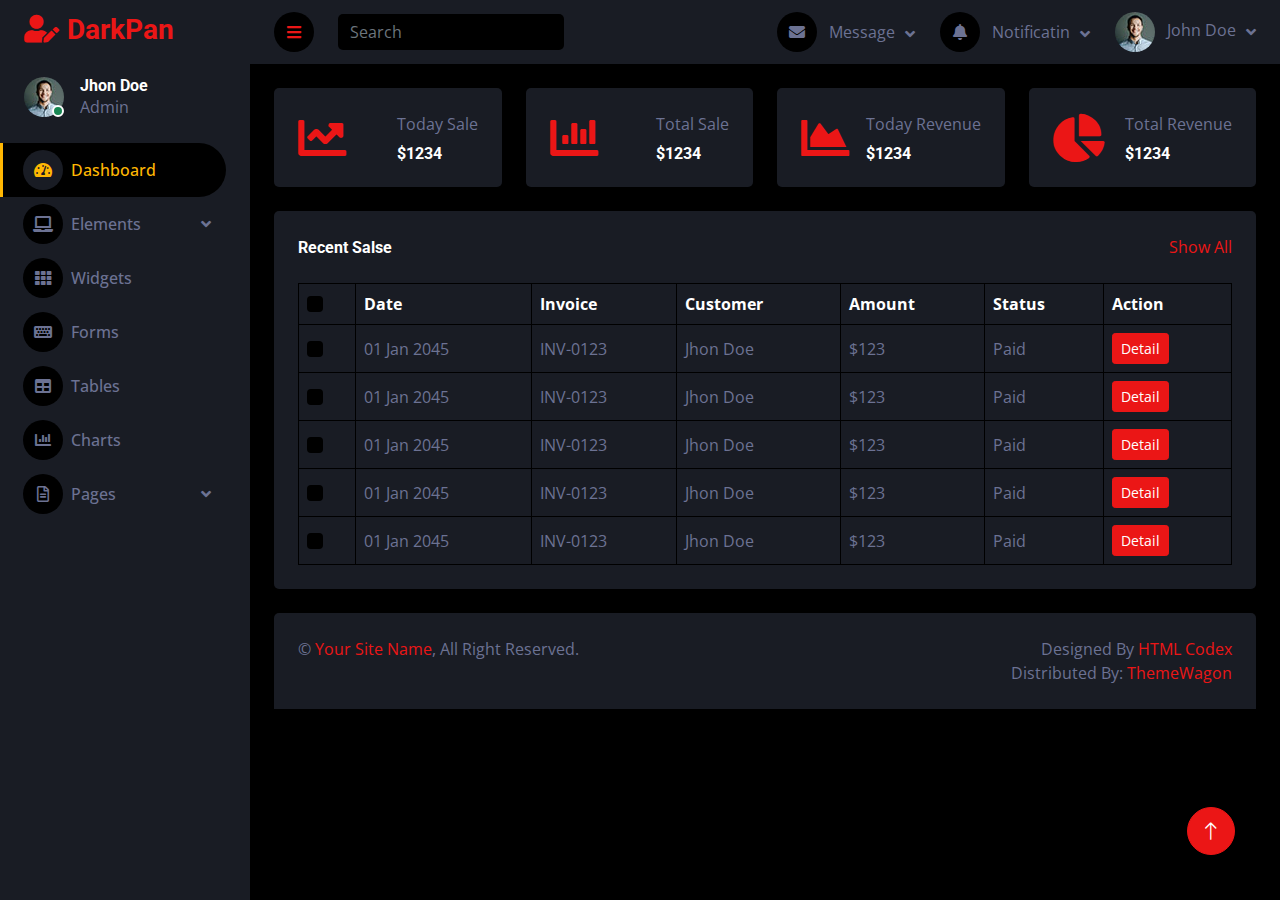
<file: PROJECT/Assets/Templates/Admin/index.html>
<!DOCTYPE html>
<html lang="en">

<head>
    <meta charset="utf-8">
    <title>DarkPan - Bootstrap 5 Admin Template</title>
    <meta content="width=device-width, initial-scale=1.0" name="viewport">
    <meta content="" name="keywords">
    <meta content="" name="description">

    <!-- Favicon -->
    <link href="img/favicon.ico" rel="icon">

    <!-- Google Web Fonts -->
    <link rel="preconnect" href="https://fonts.googleapis.com">
    <link rel="preconnect" href="https://fonts.gstatic.com" crossorigin>
    <link href="https://fonts.googleapis.com/css2?family=Open+Sans:wght@400;600&family=Roboto:wght@500;700&display=swap" rel="stylesheet"> 
    
    <!-- Icon Font Stylesheet -->
    <link href="https://cdnjs.cloudflare.com/ajax/libs/font-awesome/5.10.0/css/all.min.css" rel="stylesheet">
    <link href="https://cdn.jsdelivr.net/npm/bootstrap-icons@1.4.1/font/bootstrap-icons.css" rel="stylesheet">

    <!-- Libraries Stylesheet -->
    <link href="lib/owlcarousel/assets/owl.carousel.min.css" rel="stylesheet">
    <link href="lib/tempusdominus/css/tempusdominus-bootstrap-4.min.css" rel="stylesheet" />

    <!-- Customized Bootstrap Stylesheet -->
    <link href="css/bootstrap.min.css" rel="stylesheet">

    <!-- Template Stylesheet -->
    <link href="css/style.css" rel="stylesheet">
</head>

<body>
    <div class="container-fluid position-relative d-flex p-0">
        <!-- Spinner Start -->
        <div id="spinner" class="show bg-dark position-fixed translate-middle w-100 vh-100 top-50 start-50 d-flex align-items-center justify-content-center">
            <div class="spinner-border text-primary" style="width: 3rem; height: 3rem;" role="status">
                <span class="sr-only">Loading...</span>
            </div>
        </div>
        <!-- Spinner End -->


        <!-- Sidebar Start -->
        <div class="sidebar pe-4 pb-3">
            <nav class="navbar bg-secondary navbar-dark">
                <a href="index.html" class="navbar-brand mx-4 mb-3">
                    <h3 class="text-primary"><i class="fa fa-user-edit me-2"></i>DarkPan</h3>
                </a>
                <div class="d-flex align-items-center ms-4 mb-4">
                    <div class="position-relative">
                        <img class="rounded-circle" src="img/user.jpg" alt="" style="width: 40px; height: 40px;">
                        <div class="bg-success rounded-circle border border-2 border-white position-absolute end-0 bottom-0 p-1"></div>
                    </div>
                    <div class="ms-3">
                        <h6 class="mb-0">Jhon Doe</h6>
                        <span>Admin</span>
                    </div>
                </div>
                <div class="navbar-nav w-100">
                    <a href="index.html" class="nav-item nav-link active"><i class="fa fa-tachometer-alt me-2"></i>Dashboard</a>
                    <div class="nav-item dropdown">
                        <a href="#" class="nav-link dropdown-toggle" data-bs-toggle="dropdown"><i class="fa fa-laptop me-2"></i>Elements</a>
                        <div class="dropdown-menu bg-transparent border-0">
                            <a href="button.html" class="dropdown-item">Buttons</a>
                            <a href="typography.html" class="dropdown-item">Typography</a>
                            <a href="element.html" class="dropdown-item">Other Elements</a>
                        </div>
                    </div>
                    <a href="widget.html" class="nav-item nav-link"><i class="fa fa-th me-2"></i>Widgets</a>
                    <a href="form.html" class="nav-item nav-link"><i class="fa fa-keyboard me-2"></i>Forms</a>
                    <a href="table.html" class="nav-item nav-link"><i class="fa fa-table me-2"></i>Tables</a>
                    <a href="chart.html" class="nav-item nav-link"><i class="fa fa-chart-bar me-2"></i>Charts</a>
                    <div class="nav-item dropdown">
                        <a href="#" class="nav-link dropdown-toggle" data-bs-toggle="dropdown"><i class="far fa-file-alt me-2"></i>Pages</a>
                        <div class="dropdown-menu bg-transparent border-0">
                            <a href="signin.html" class="dropdown-item">Sign In</a>
                            <a href="signup.html" class="dropdown-item">Sign Up</a>
                            <a href="404.html" class="dropdown-item">404 Error</a>
                            <a href="blank.html" class="dropdown-item">Blank Page</a>
                        </div>
                    </div>
                </div>
            </nav>
        </div>
        <!-- Sidebar End -->


        <!-- Content Start -->
        <div class="content">
            <!-- Navbar Start -->
            <nav class="navbar navbar-expand bg-secondary navbar-dark sticky-top px-4 py-0">
                <a href="index.html" class="navbar-brand d-flex d-lg-none me-4">
                    <h2 class="text-primary mb-0"><i class="fa fa-user-edit"></i></h2>
                </a>
                <a href="#" class="sidebar-toggler flex-shrink-0">
                    <i class="fa fa-bars"></i>
                </a>
                <form class="d-none d-md-flex ms-4">
                    <input class="form-control bg-dark border-0" type="search" placeholder="Search">
                </form>
                <div class="navbar-nav align-items-center ms-auto">
                    <div class="nav-item dropdown">
                        <a href="#" class="nav-link dropdown-toggle" data-bs-toggle="dropdown">
                            <i class="fa fa-envelope me-lg-2"></i>
                            <span class="d-none d-lg-inline-flex">Message</span>
                        </a>
                        <div class="dropdown-menu dropdown-menu-end bg-secondary border-0 rounded-0 rounded-bottom m-0">
                            <a href="#" class="dropdown-item">
                                <div class="d-flex align-items-center">
                                    <img class="rounded-circle" src="img/user.jpg" alt="" style="width: 40px; height: 40px;">
                                    <div class="ms-2">
                                        <h6 class="fw-normal mb-0">Jhon send you a message</h6>
                                        <small>15 minutes ago</small>
                                    </div>
                                </div>
                            </a>
                            <hr class="dropdown-divider">
                            <a href="#" class="dropdown-item">
                                <div class="d-flex align-items-center">
                                    <img class="rounded-circle" src="img/user.jpg" alt="" style="width: 40px; height: 40px;">
                                    <div class="ms-2">
                                        <h6 class="fw-normal mb-0">Jhon send you a message</h6>
                                        <small>15 minutes ago</small>
                                    </div>
                                </div>
                            </a>
                            <hr class="dropdown-divider">
                            <a href="#" class="dropdown-item">
                                <div class="d-flex align-items-center">
                                    <img class="rounded-circle" src="img/user.jpg" alt="" style="width: 40px; height: 40px;">
                                    <div class="ms-2">
                                        <h6 class="fw-normal mb-0">Jhon send you a message</h6>
                                        <small>15 minutes ago</small>
                                    </div>
                                </div>
                            </a>
                            <hr class="dropdown-divider">
                            <a href="#" class="dropdown-item text-center">See all message</a>
                        </div>
                    </div>
                    <div class="nav-item dropdown">
                        <a href="#" class="nav-link dropdown-toggle" data-bs-toggle="dropdown">
                            <i class="fa fa-bell me-lg-2"></i>
                            <span class="d-none d-lg-inline-flex">Notificatin</span>
                        </a>
                        <div class="dropdown-menu dropdown-menu-end bg-secondary border-0 rounded-0 rounded-bottom m-0">
                            <a href="#" class="dropdown-item">
                                <h6 class="fw-normal mb-0">Profile updated</h6>
                                <small>15 minutes ago</small>
                            </a>
                            <hr class="dropdown-divider">
                            <a href="#" class="dropdown-item">
                                <h6 class="fw-normal mb-0">New user added</h6>
                                <small>15 minutes ago</small>
                            </a>
                            <hr class="dropdown-divider">
                            <a href="#" class="dropdown-item">
                                <h6 class="fw-normal mb-0">Password changed</h6>
                                <small>15 minutes ago</small>
                            </a>
                            <hr class="dropdown-divider">
                            <a href="#" class="dropdown-item text-center">See all notifications</a>
                        </div>
                    </div>
                    <div class="nav-item dropdown">
                        <a href="#" class="nav-link dropdown-toggle" data-bs-toggle="dropdown">
                            <img class="rounded-circle me-lg-2" src="img/user.jpg" alt="" style="width: 40px; height: 40px;">
                            <span class="d-none d-lg-inline-flex">John Doe</span>
                        </a>
                        <div class="dropdown-menu dropdown-menu-end bg-secondary border-0 rounded-0 rounded-bottom m-0">
                            <a href="#" class="dropdown-item">My Profile</a>
                            <a href="#" class="dropdown-item">Settings</a>
                            <a href="#" class="dropdown-item">Log Out</a>
                        </div>
                    </div>
                </div>
            </nav>
            <!-- Navbar End -->


            <!-- Sale & Revenue Start -->
            <div class="container-fluid pt-4 px-4">
                <div class="row g-4">
                    <div class="col-sm-6 col-xl-3">
                        <div class="bg-secondary rounded d-flex align-items-center justify-content-between p-4">
                            <i class="fa fa-chart-line fa-3x text-primary"></i>
                            <div class="ms-3">
                                <p class="mb-2">Today Sale</p>
                                <h6 class="mb-0">$1234</h6>
                            </div>
                        </div>
                    </div>
                    <div class="col-sm-6 col-xl-3">
                        <div class="bg-secondary rounded d-flex align-items-center justify-content-between p-4">
                            <i class="fa fa-chart-bar fa-3x text-primary"></i>
                            <div class="ms-3">
                                <p class="mb-2">Total Sale</p>
                                <h6 class="mb-0">$1234</h6>
                            </div>
                        </div>
                    </div>
                    <div class="col-sm-6 col-xl-3">
                        <div class="bg-secondary rounded d-flex align-items-center justify-content-between p-4">
                            <i class="fa fa-chart-area fa-3x text-primary"></i>
                            <div class="ms-3">
                                <p class="mb-2">Today Revenue</p>
                                <h6 class="mb-0">$1234</h6>
                            </div>
                        </div>
                    </div>
                    <div class="col-sm-6 col-xl-3">
                        <div class="bg-secondary rounded d-flex align-items-center justify-content-between p-4">
                            <i class="fa fa-chart-pie fa-3x text-primary"></i>
                            <div class="ms-3">
                                <p class="mb-2">Total Revenue</p>
                                <h6 class="mb-0">$1234</h6>
                            </div>
                        </div>
                    </div>
                </div>
            </div>
            <!-- Sale & Revenue End -->



            <!-- Recent Sales Start -->
            <div class="container-fluid pt-4 px-4">
                <div class="bg-secondary text-center rounded p-4">
                    <div class="d-flex align-items-center justify-content-between mb-4">
                        <h6 class="mb-0">Recent Salse</h6>
                        <a href="">Show All</a>
                    </div>
                    <div class="table-responsive">
                        <table class="table text-start align-middle table-bordered table-hover mb-0">
                            <thead>
                                <tr class="text-white">
                                    <th scope="col"><input class="form-check-input" type="checkbox"></th>
                                    <th scope="col">Date</th>
                                    <th scope="col">Invoice</th>
                                    <th scope="col">Customer</th>
                                    <th scope="col">Amount</th>
                                    <th scope="col">Status</th>
                                    <th scope="col">Action</th>
                                </tr>
                            </thead>
                            <tbody>
                                <tr>
                                    <td><input class="form-check-input" type="checkbox"></td>
                                    <td>01 Jan 2045</td>
                                    <td>INV-0123</td>
                                    <td>Jhon Doe</td>
                                    <td>$123</td>
                                    <td>Paid</td>
                                    <td><a class="btn btn-sm btn-primary" href="">Detail</a></td>
                                </tr>
                                <tr>
                                    <td><input class="form-check-input" type="checkbox"></td>
                                    <td>01 Jan 2045</td>
                                    <td>INV-0123</td>
                                    <td>Jhon Doe</td>
                                    <td>$123</td>
                                    <td>Paid</td>
                                    <td><a class="btn btn-sm btn-primary" href="">Detail</a></td>
                                </tr>
                                <tr>
                                    <td><input class="form-check-input" type="checkbox"></td>
                                    <td>01 Jan 2045</td>
                                    <td>INV-0123</td>
                                    <td>Jhon Doe</td>
                                    <td>$123</td>
                                    <td>Paid</td>
                                    <td><a class="btn btn-sm btn-primary" href="">Detail</a></td>
                                </tr>
                                <tr>
                                    <td><input class="form-check-input" type="checkbox"></td>
                                    <td>01 Jan 2045</td>
                                    <td>INV-0123</td>
                                    <td>Jhon Doe</td>
                                    <td>$123</td>
                                    <td>Paid</td>
                                    <td><a class="btn btn-sm btn-primary" href="">Detail</a></td>
                                </tr>
                                <tr>
                                    <td><input class="form-check-input" type="checkbox"></td>
                                    <td>01 Jan 2045</td>
                                    <td>INV-0123</td>
                                    <td>Jhon Doe</td>
                                    <td>$123</td>
                                    <td>Paid</td>
                                    <td><a class="btn btn-sm btn-primary" href="">Detail</a></td>
                                </tr>
                            </tbody>
                        </table>
                    </div>
                </div>
            </div>
            <!-- Recent Sales End -->

            <!-- Footer Start -->
            <div class="container-fluid pt-4 px-4">
                <div class="bg-secondary rounded-top p-4">
                    <div class="row">
                        <div class="col-12 col-sm-6 text-center text-sm-start">
                            &copy; <a href="#">Your Site Name</a>, All Right Reserved. 
                        </div>
                        <div class="col-12 col-sm-6 text-center text-sm-end">
                            <!--/*** This template is free as long as you keep the footer author’s credit link/attribution link/backlink. If you'd like to use the template without the footer author’s credit link/attribution link/backlink, you can purchase the Credit Removal License from "https://htmlcodex.com/credit-removal". Thank you for your support. ***/-->
                            Designed By <a href="https://htmlcodex.com">HTML Codex</a>
                            <br>Distributed By: <a href="https://themewagon.com" target="_blank">ThemeWagon</a>
                        </div>
                    </div>
                </div>
            </div>
            <!-- Footer End -->
        </div>
        <!-- Content End -->


        <!-- Back to Top -->
        <a href="#" class="btn btn-lg btn-primary btn-lg-square back-to-top"><i class="bi bi-arrow-up"></i></a>
    </div>

    <!-- JavaScript Libraries -->
    <script src="https://code.jquery.com/jquery-3.4.1.min.js"></script>
    <script src="https://cdn.jsdelivr.net/npm/bootstrap@5.0.0/dist/js/bootstrap.bundle.min.js"></script>
    <script src="lib/chart/chart.min.js"></script>
    <script src="lib/easing/easing.min.js"></script>
    <script src="lib/waypoints/waypoints.min.js"></script>
    <script src="lib/owlcarousel/owl.carousel.min.js"></script>
    <script src="lib/tempusdominus/js/moment.min.js"></script>
    <script src="lib/tempusdominus/js/moment-timezone.min.js"></script>
    <script src="lib/tempusdominus/js/tempusdominus-bootstrap-4.min.js"></script>

    <!-- Template Javascript -->
    <script src="js/main.js"></script>
</body>

</html>
</file>
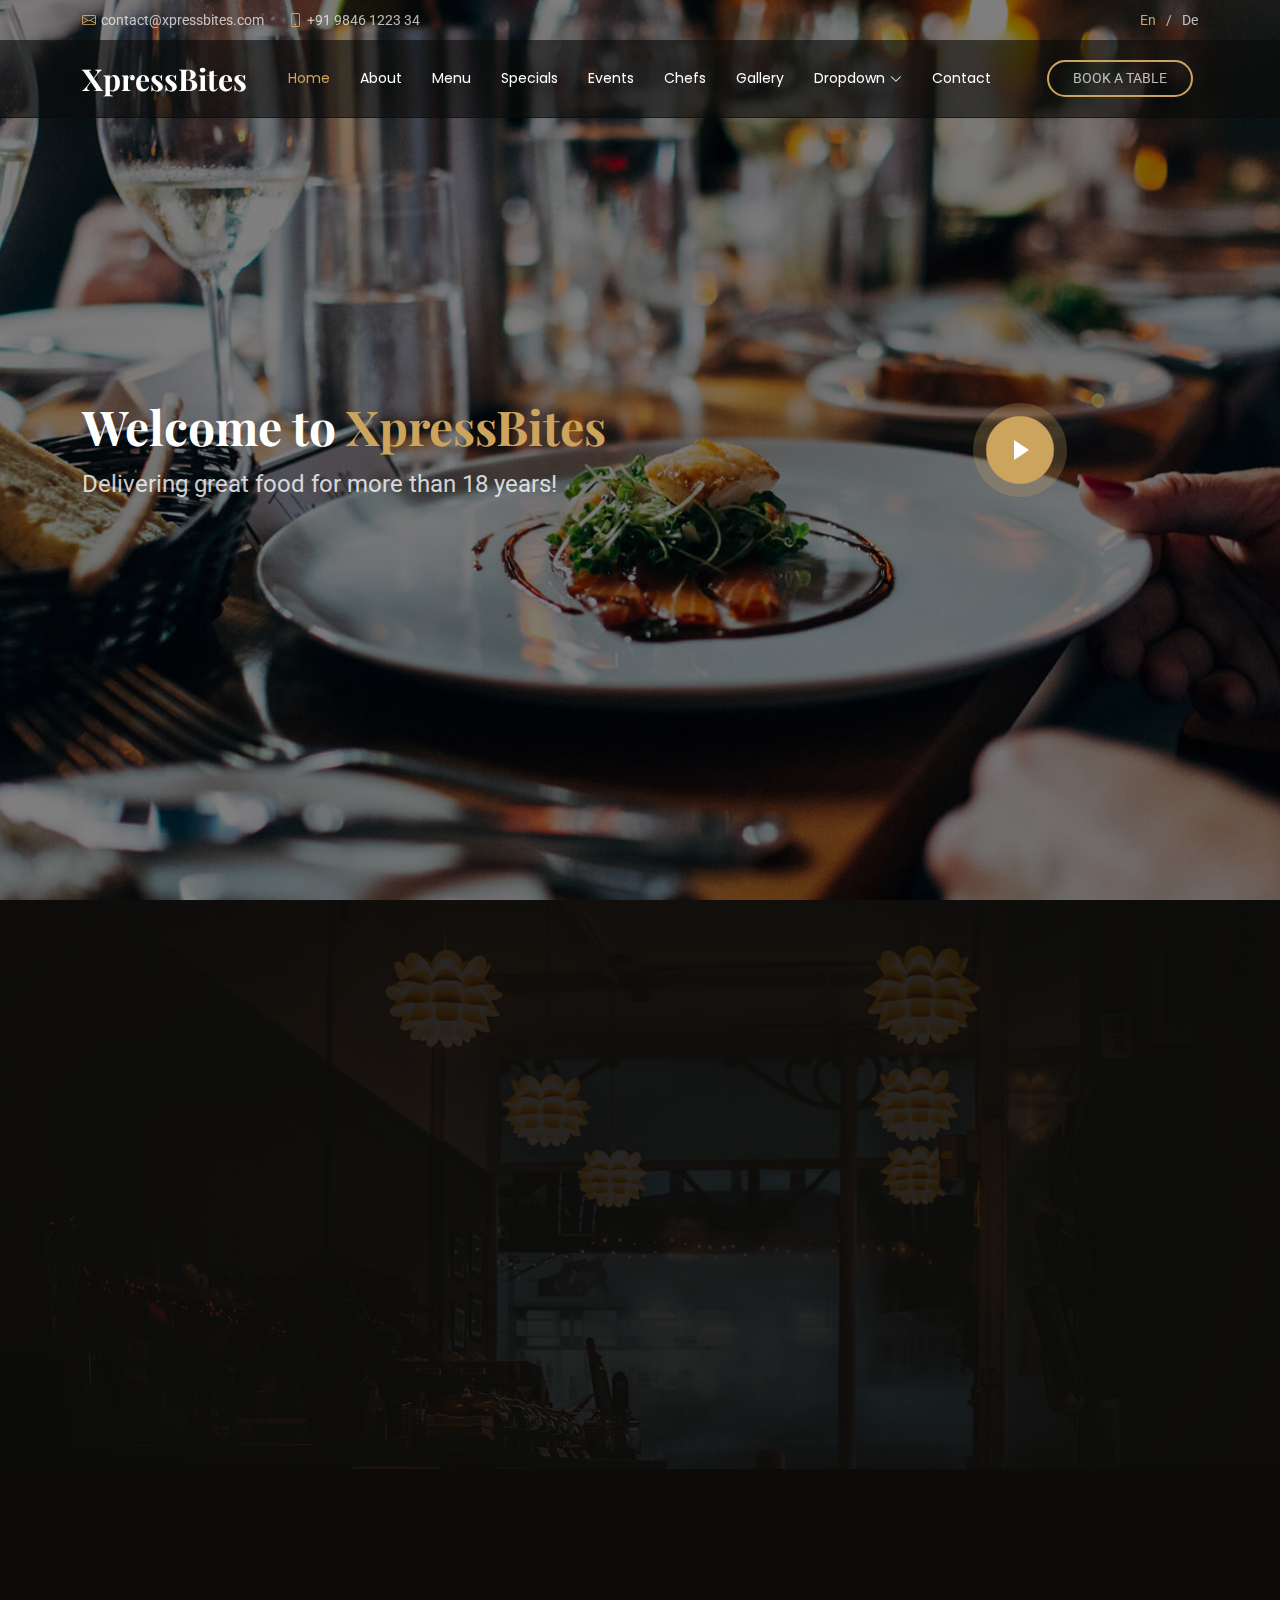
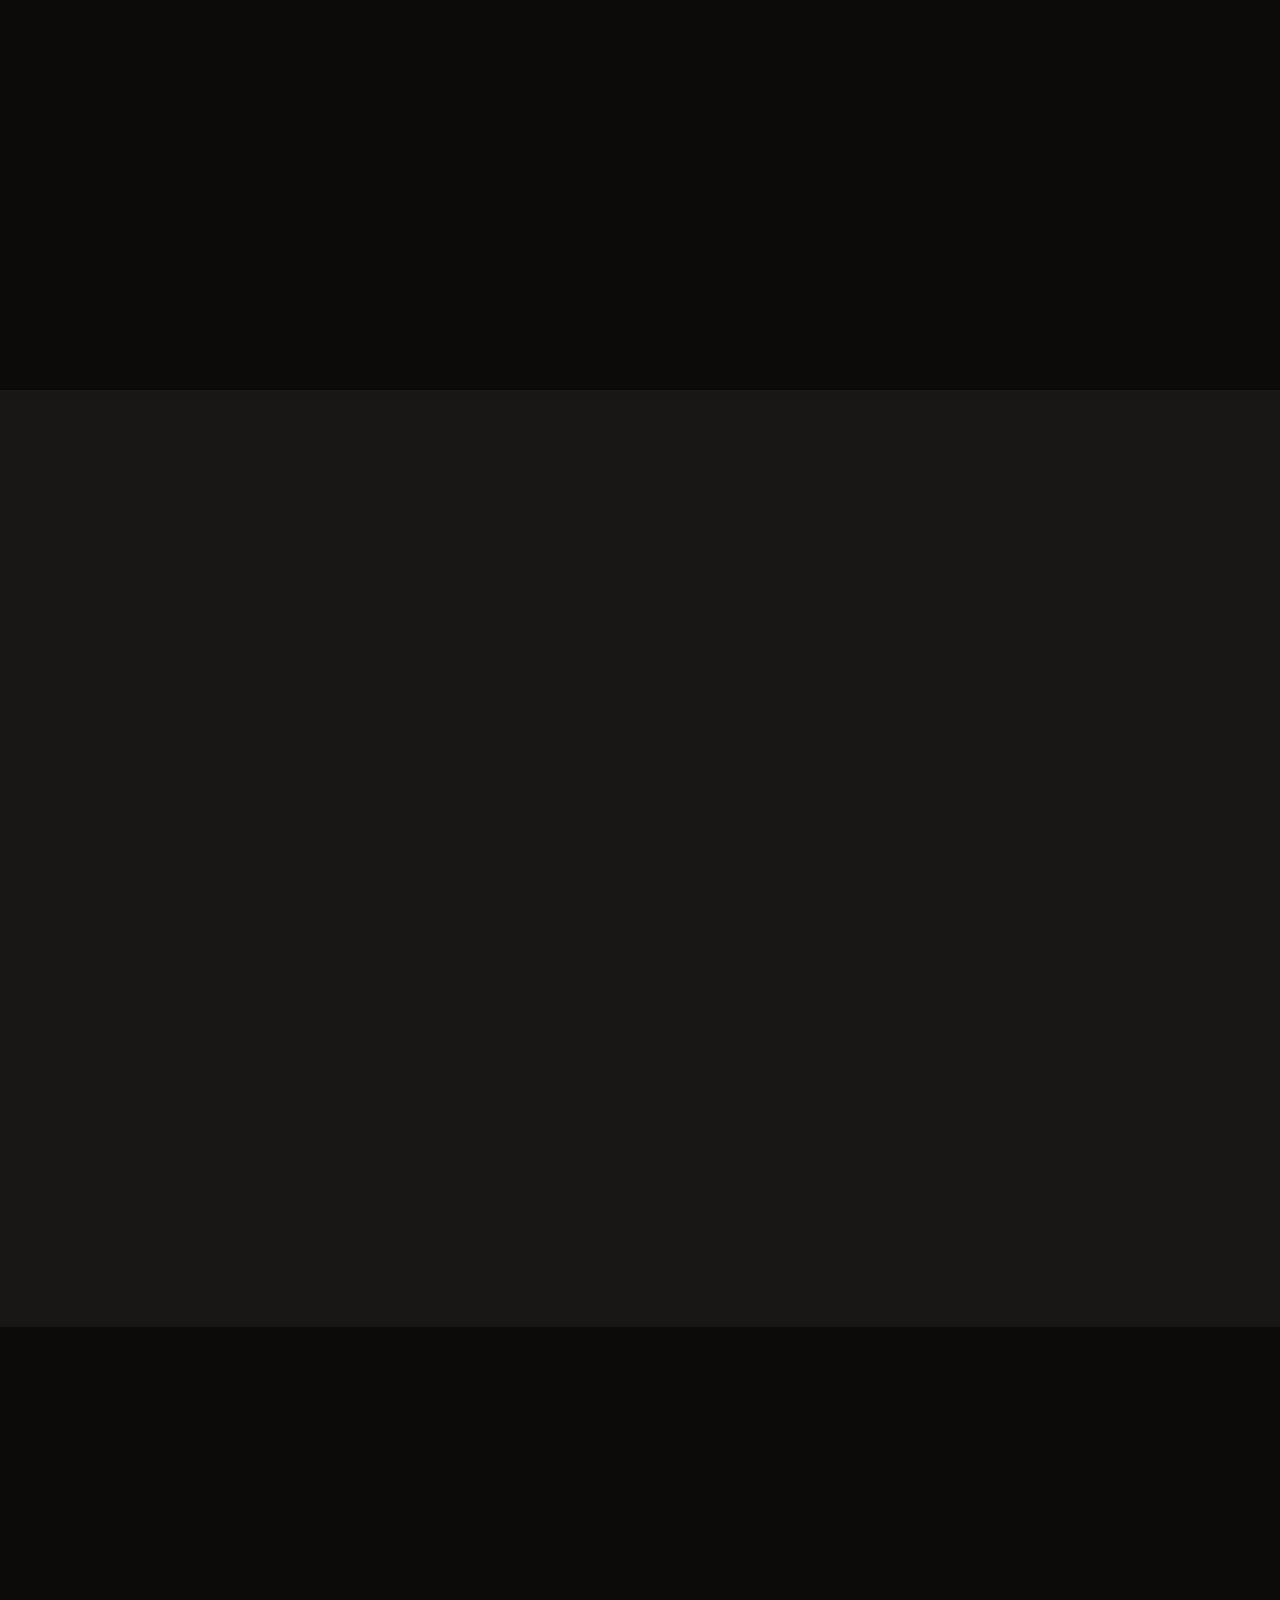
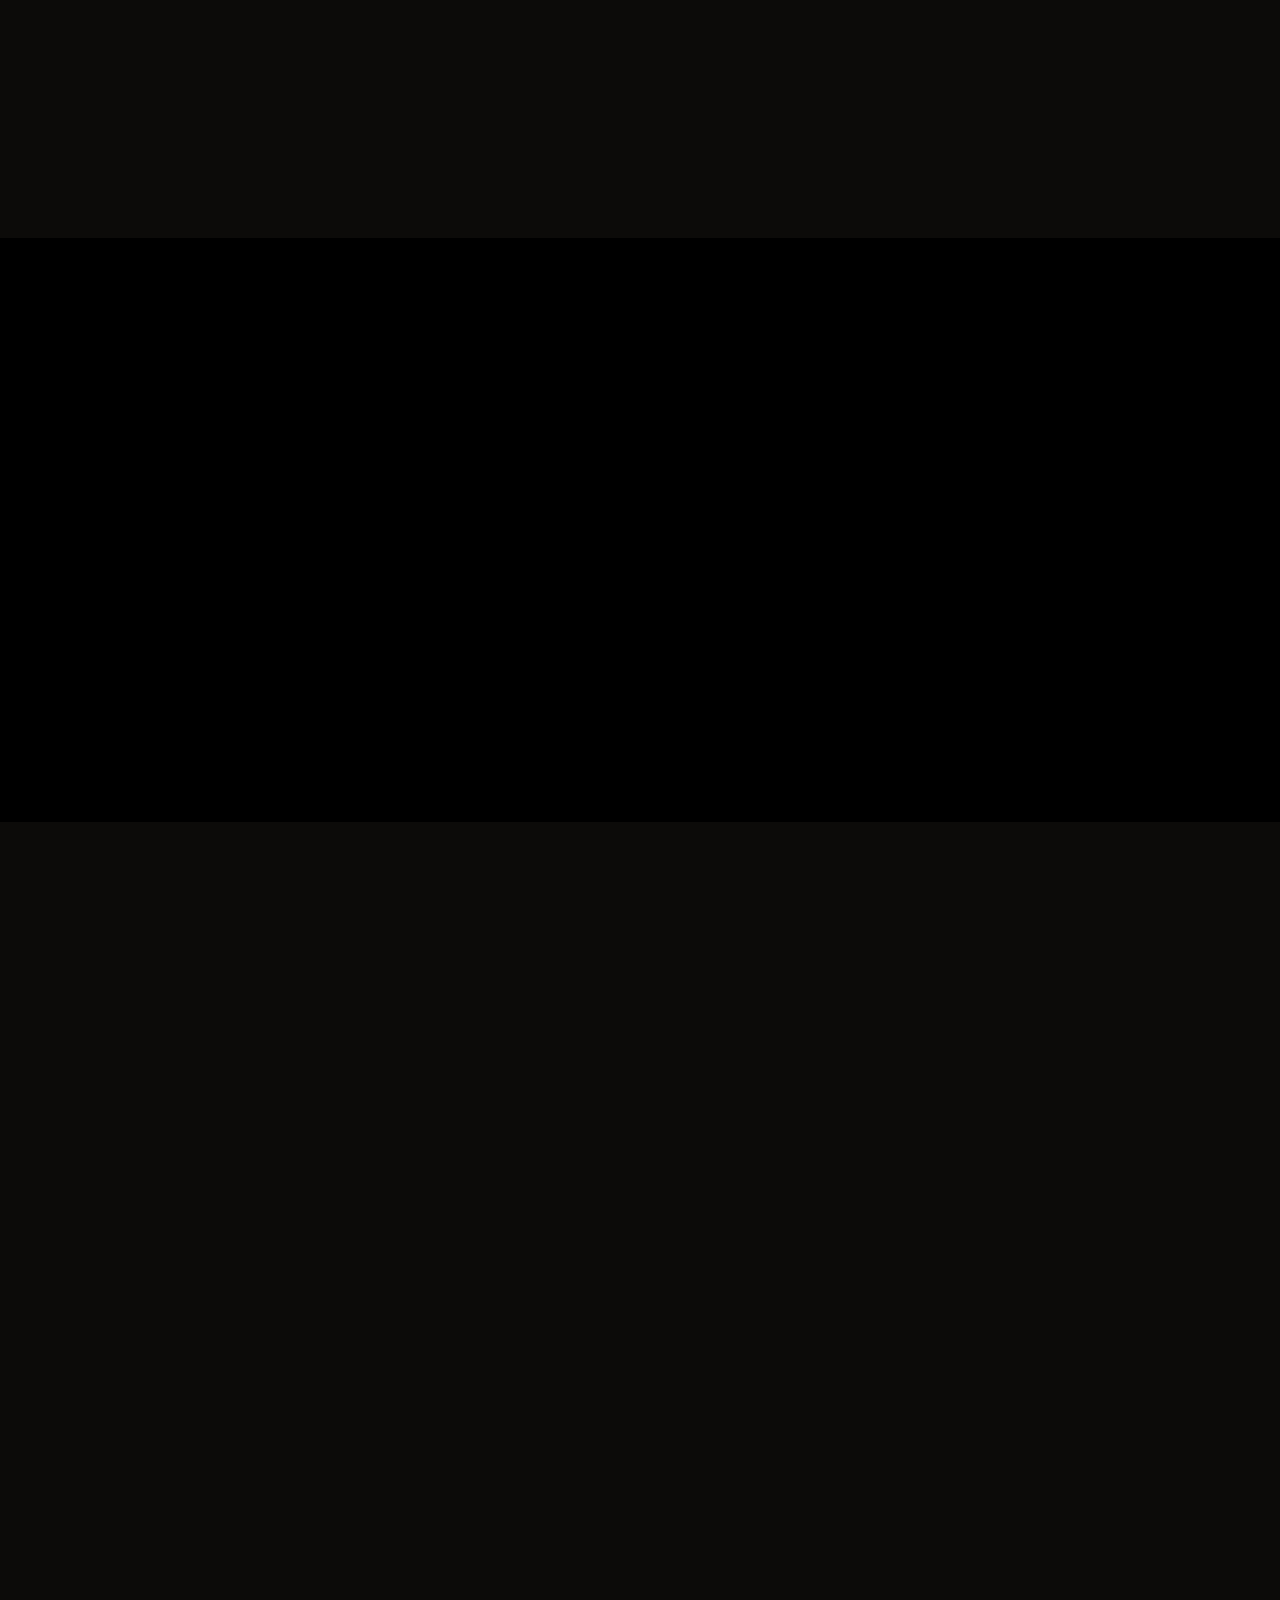
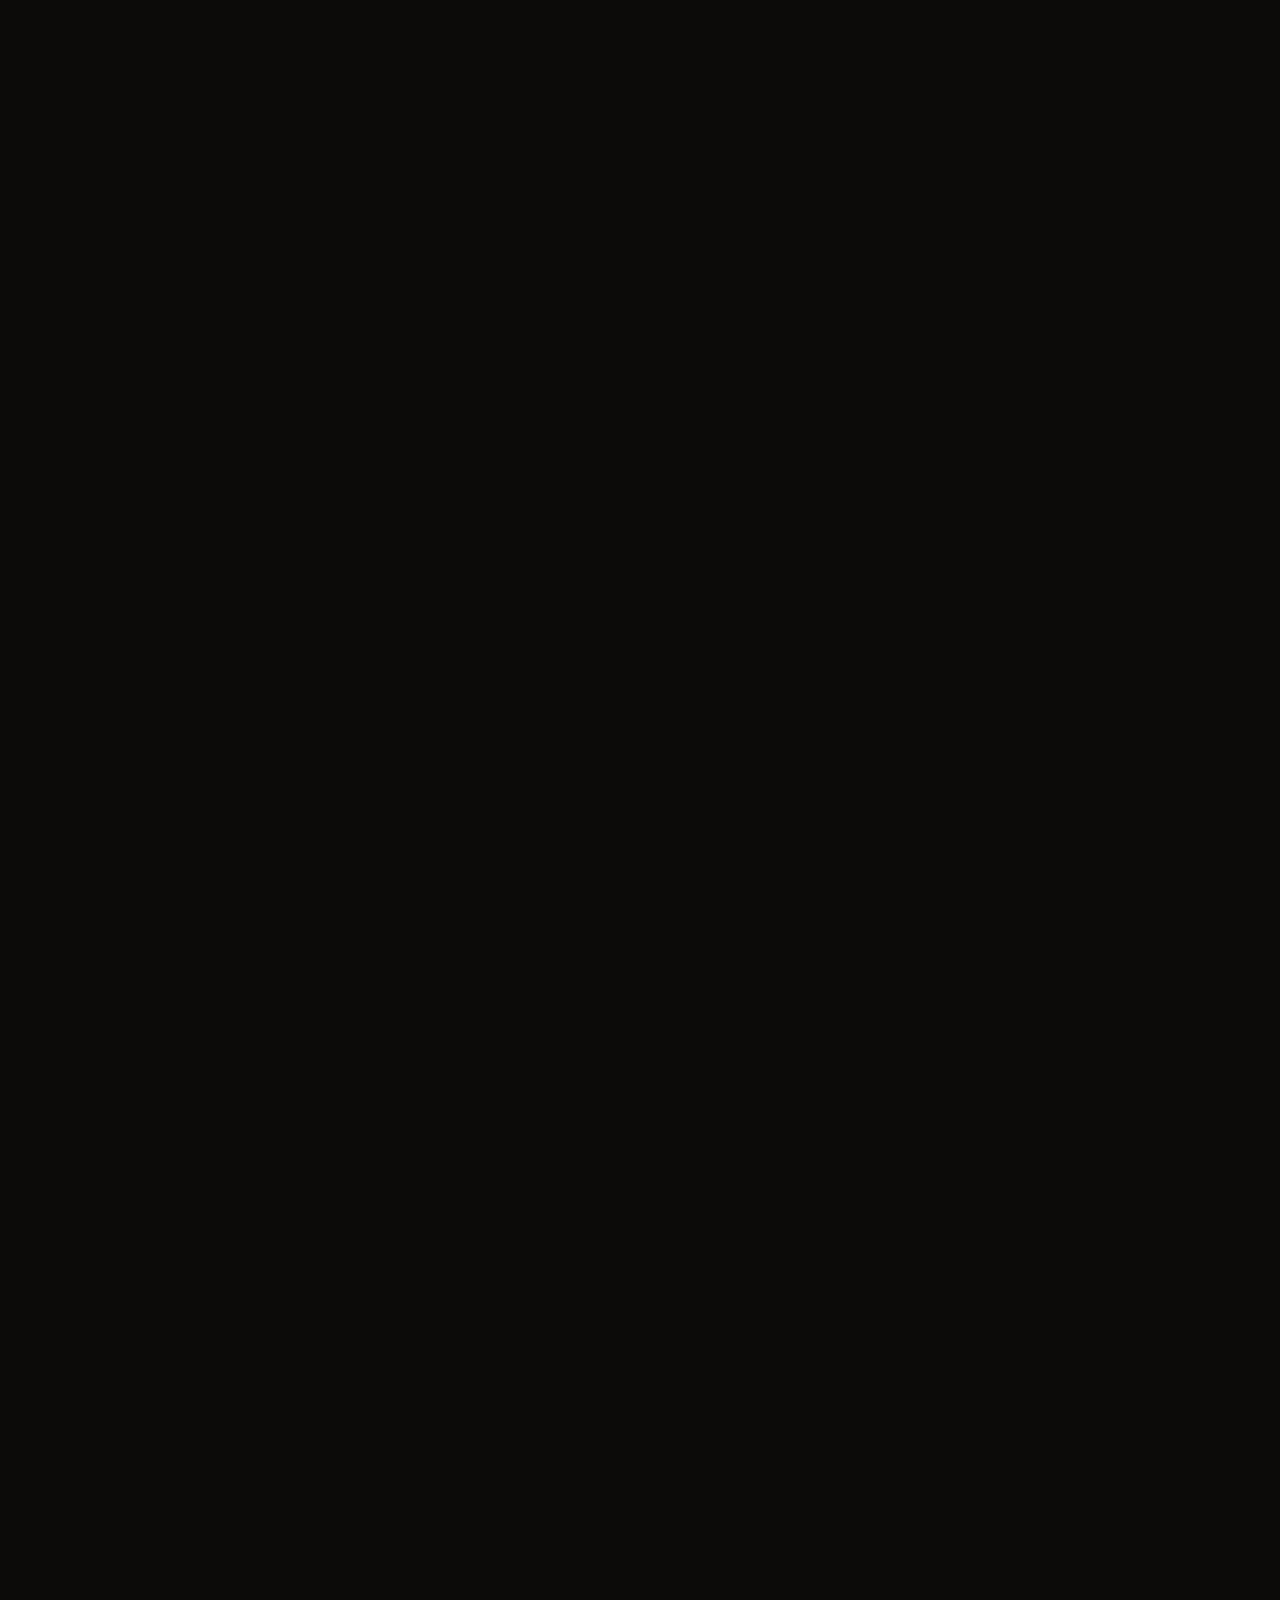
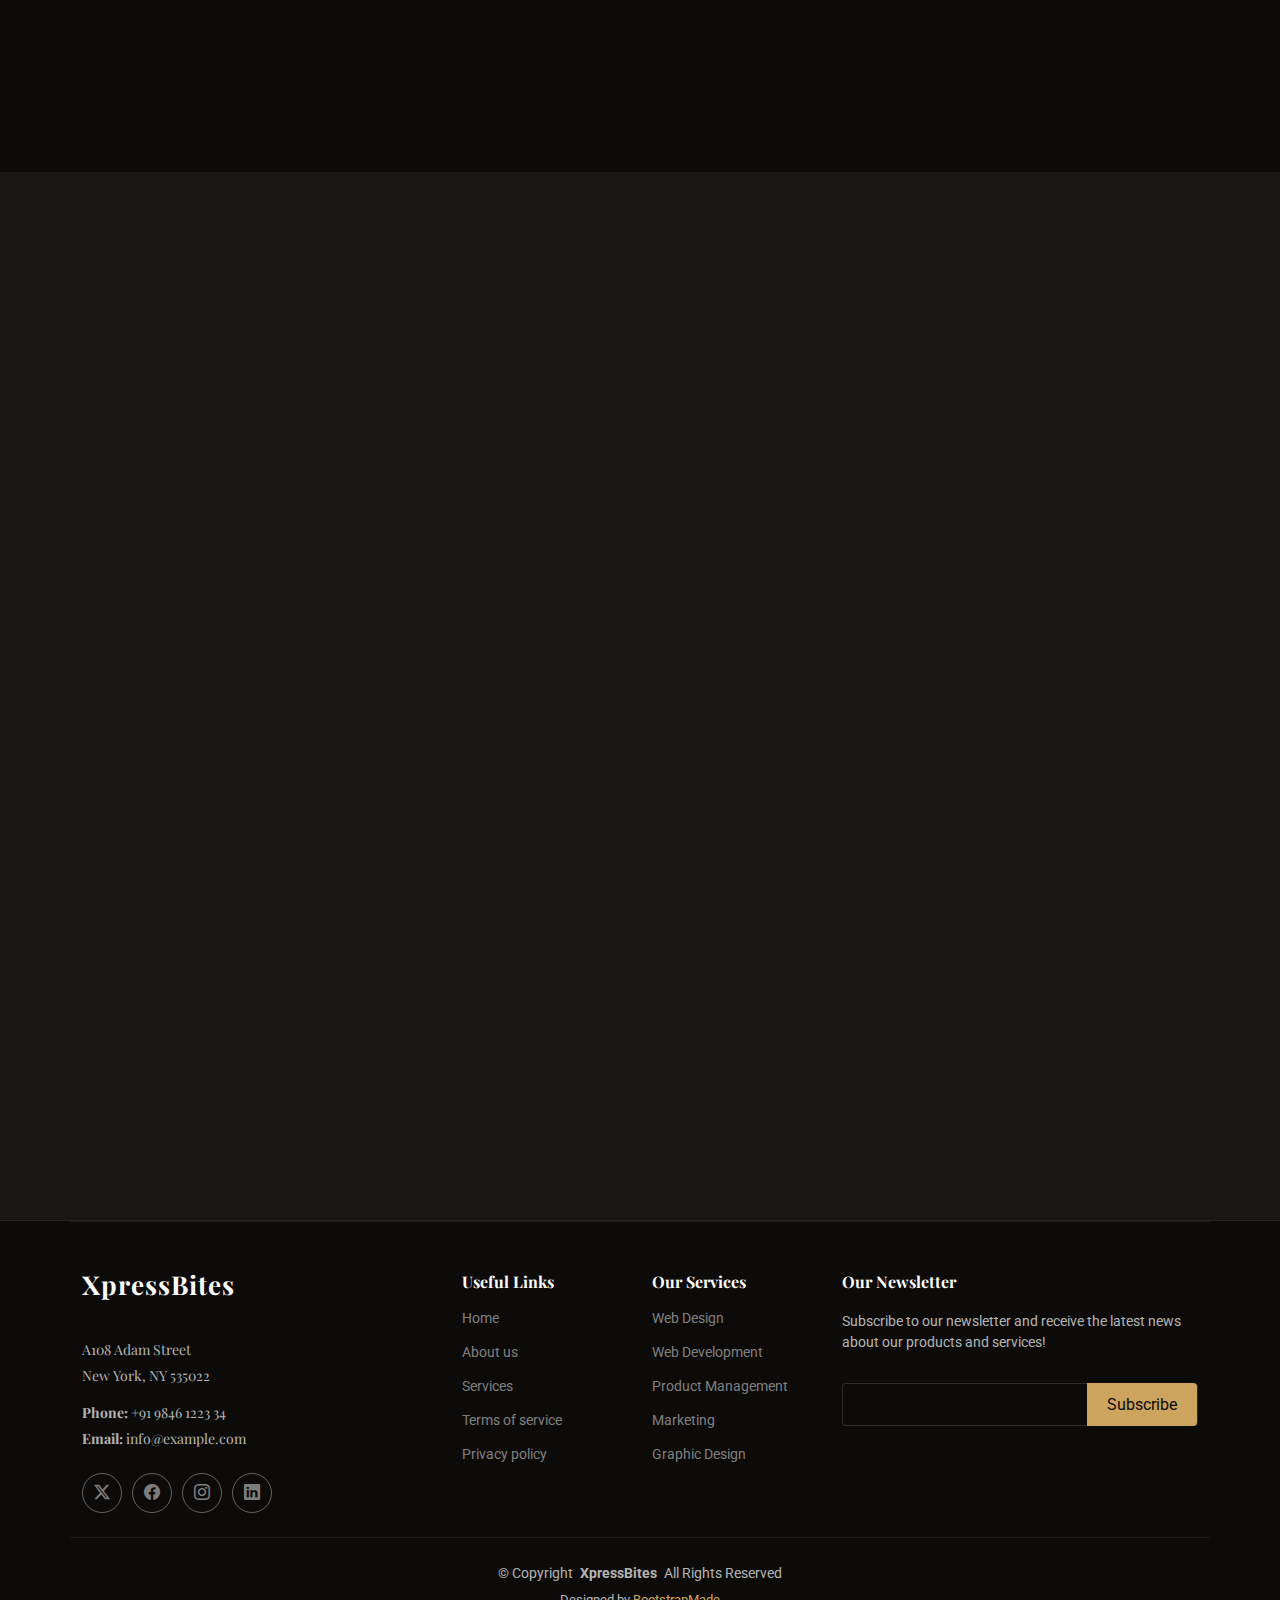
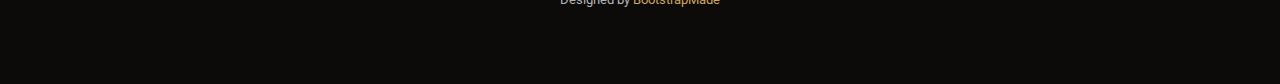
<file: PROJECT/Assets/Templates/Main/index.html>
<!DOCTYPE html>
<html lang="en">

<head>
  <meta charset="utf-8">
  <meta content="width=device-width, initial-scale=1.0" name="viewport">
  <title>XpressBite</title>
  <meta name="description" content="">
  <meta name="keywords" content="">

  <!-- Favicons -->
  <link href="assets/img/favicon.png" rel="icon">
  <link href="assets/img/apple-touch-icon.png" rel="apple-touch-icon">

  <!-- Fonts -->
  <link href="https://fonts.googleapis.com" rel="preconnect">
  <link href="https://fonts.gstatic.com" rel="preconnect" crossorigin>
  <link href="https://fonts.googleapis.com/css2?family=Roboto:ital,wght@0,100;0,300;0,400;0,500;0,700;0,900;1,100;1,300;1,400;1,500;1,700;1,900&family=Poppins:ital,wght@0,100;0,200;0,300;0,400;0,500;0,600;0,700;0,800;0,900;1,100;1,200;1,300;1,400;1,500;1,600;1,700;1,800;1,900&family=Playfair+Display:ital,wght@0,400;0,500;0,600;0,700;0,800;0,900;1,400;1,500;1,600;1,700;1,800;1,900&display=swap" rel="stylesheet">

  <!-- Vendor CSS Files -->
  <link href="assets/vendor/bootstrap/css/bootstrap.min.css" rel="stylesheet">
  <link href="assets/vendor/bootstrap-icons/bootstrap-icons.css" rel="stylesheet">
  <link href="assets/vendor/aos/aos.css" rel="stylesheet">
  <link href="assets/vendor/glightbox/css/glightbox.min.css" rel="stylesheet">
  <link href="assets/vendor/swiper/swiper-bundle.min.css" rel="stylesheet">

  <!-- Main CSS File -->
  <link href="assets/css/main.css" rel="stylesheet">

  <!-- =======================================================
  * Template Name: XpressBites
  * Template URL: https://bootstrapmade.com/xpressbites-restaurant-template/
  * Updated: Aug 07 2024 with Bootstrap v5.3.3
  * Author: BootstrapMade.com
  * License: https://bootstrapmade.com/license/
  ======================================================== -->
</head>

<body class="index-page">

  <header id="header" class="header fixed-top">

    <div class="topbar d-flex align-items-center">
      <div class="container d-flex justify-content-center justify-content-md-between">
        <div class="contact-info d-flex align-items-center">
          <i class="bi bi-envelope d-flex align-items-center"><a href="mailto:contact@xpressbites.com">contact@xpressbites.com</a></i>
          <i class="bi bi-phone d-flex align-items-center ms-4"><span>+91 9846 1223 34</span></i>
        </div>
        <div class="languages d-none d-md-flex align-items-center">
          <ul>
            <li>En</li>
            <li><a href="#">De</a></li>
          </ul>
        </div>
      </div>
    </div><!-- End Top Bar -->

    <div class="branding d-flex align-items-cente">

      <div class="container position-relative d-flex align-items-center justify-content-between">
        <a href="index.html" class="logo d-flex align-items-center me-auto me-xl-0">
          <!-- Uncomment the line below if you also wish to use an image logo -->
          <!-- <img src="assets/img/logo.png" alt=""> -->
          <h1 class="sitename">XpressBites</h1>
        </a>

        <nav id="navmenu" class="navmenu">
          <ul>
            <li><a href="#hero" class="active">Home<br></a></li>
            <li><a href="#about">About</a></li>
            <li><a href="#menu">Menu</a></li>
            <li><a href="#specials">Specials</a></li>
            <li><a href="#events">Events</a></li>
            <li><a href="#chefs">Chefs</a></li>
            <li><a href="#gallery">Gallery</a></li>
            <li class="dropdown"><a href="#"><span>Dropdown</span> <i class="bi bi-chevron-down toggle-dropdown"></i></a>
              <ul>
                <li><a href="#">Dropdown 1</a></li>
                <li class="dropdown"><a href="#"><span>Deep Dropdown</span> <i class="bi bi-chevron-down toggle-dropdown"></i></a>
                  <ul>
                    <li><a href="#">Deep Dropdown 1</a></li>
                    <li><a href="#">Deep Dropdown 2</a></li>
                    <li><a href="#">Deep Dropdown 3</a></li>
                    <li><a href="#">Deep Dropdown 4</a></li>
                    <li><a href="#">Deep Dropdown 5</a></li>
                  </ul>
                </li>
                <li><a href="#">Dropdown 2</a></li>
                <li><a href="#">Dropdown 3</a></li>
                <li><a href="#">Dropdown 4</a></li>
              </ul>
            </li>
            <li><a href="#contact">Contact</a></li>
          </ul>
          <i class="mobile-nav-toggle d-xl-none bi bi-list"></i>
        </nav>

        <a class="btn-book-a-table d-none d-xl-block" href="#book-a-table">Book a Table</a>

      </div>

    </div>

  </header>

  <main class="main">

    <!-- Hero Section -->
    <section id="hero" class="hero section dark-background">

      <img src="assets/img/hero-bg.jpg" alt="" data-aos="fade-in">

      <div class="container">
        <div class="row">
          <div class="col-lg-8 d-flex flex-column align-items-center align-items-lg-start">
            <h2 data-aos="fade-up" data-aos-delay="100">Welcome to <span>XpressBites</span></h2>
            <p data-aos="fade-up" data-aos-delay="200">Delivering great food for more than 18 years!</p>
            
          </div>
          <div class="col-lg-4 d-flex align-items-center justify-content-center mt-5 mt-lg-0">
            <a href="https://www.youtube.com/watch?v=Y7f98aduVJ8" class="glightbox pulsating-play-btn"></a>
          </div>
        </div>
      </div>

    </section><!-- /Hero Section -->

    <!-- About Section -->
    <section id="about" class="about section">

      <div class="container" data-aos="fade-up" data-aos-delay="100">

        <div class="row gy-4">
          <div class="col-lg-6 order-1 order-lg-2">
            <img src="assets/img/about.jpg" class="img-fluid about-img" alt="">
          </div>
          <div class="col-lg-6 order-2 order-lg-1 content">
            <h3>Voluptatem dignissimos provident</h3>
            <p class="fst-italic">
              Lorem ipsum dolor sit amet, consectetur adipiscing elit, sed do eiusmod tempor incididunt ut labore et dolore
              magna aliqua.
            </p>
            <ul>
              <li><i class="bi bi-check2-all"></i> <span>Ullamco laboris nisi ut aliquip ex ea commodo consequat.</span></li>
              <li><i class="bi bi-check2-all"></i> <span>Duis aute irure dolor in reprehenderit in voluptate velit.</span></li>
              <li><i class="bi bi-check2-all"></i> <span>Ullamco laboris nisi ut aliquip ex ea commodo consequat. Duis aute irure dolor in reprehenderit in voluptate trideta storacalaperda mastiro dolore eu fugiat nulla pariatur.</span></li>
            </ul>
            <p>
              Ullamco laboris nisi ut aliquip ex ea commodo consequat. Duis aute irure dolor in reprehenderit in voluptate
              velit esse cillum dolore eu fugiat nulla pariatur. Excepteur sint occaecat cupidatat non proident
            </p>
          </div>
        </div>

      </div>

    </section><!-- /About Section -->

    <!-- Why Us Section -->
    <section id="why-us" class="why-us section">

      <!-- Section Title -->
      <div class="container section-title" data-aos="fade-up">
        <h2>WHY US</h2>
        <p>Why Choose Our Restaurant</p>
      </div><!-- End Section Title -->

      <div class="container">

        <div class="row gy-4">

          <div class="col-lg-4" data-aos="fade-up" data-aos-delay="100">
            <div class="card-item">
              <span>01</span>
              <h4><a href="" class="stretched-link">Lorem Ipsum</a></h4>
              <p>Ulamco laboris nisi ut aliquip ex ea commodo consequat. Et consectetur ducimus vero placeat</p>
            </div>
          </div><!-- Card Item -->

          <div class="col-lg-4" data-aos="fade-up" data-aos-delay="200">
            <div class="card-item">
              <span>02</span>
              <h4><a href="" class="stretched-link">Repellat Nihil</a></h4>
              <p>Dolorem est fugiat occaecati voluptate velit esse. Dicta veritatis dolor quod et vel dire leno para dest</p>
            </div>
          </div><!-- Card Item -->

          <div class="col-lg-4" data-aos="fade-up" data-aos-delay="300">
            <div class="card-item">
              <span>03</span>
              <h4><a href="" class="stretched-link">Ad ad velit qui</a></h4>
              <p>Molestiae officiis omnis illo asperiores. Aut doloribus vitae sunt debitis quo vel nam quis</p>
            </div>
          </div><!-- Card Item -->

        </div>

      </div>

    </section><!-- /Why Us Section -->

    <!-- Menu Section -->
    <section id="menu" class="menu section">

      <!-- Section Title -->
      <div class="container section-title" data-aos="fade-up">
        <h2>Menu</h2>
        <p>Check Our Tasty Menu</p>
      </div><!-- End Section Title -->

      <div class="container isotope-layout" data-default-filter="*" data-layout="masonry" data-sort="original-order">

        <div class="row" data-aos="fade-up" data-aos-delay="100">
          <div class="col-lg-12 d-flex justify-content-center">
            <ul class="menu-filters isotope-filters">
              <li data-filter="*" class="filter-active">All</li>
              <li data-filter=".filter-starters">Starters</li>
              <li data-filter=".filter-salads">Salads</li>
              <li data-filter=".filter-specialty">Specialty</li>
            </ul>
          </div>
        </div><!-- Menu Filters -->

        <div class="row isotope-container" data-aos="fade-up" data-aos-delay="200">

          <div class="col-lg-6 menu-item isotope-item filter-starters">
            <img src="assets/img/menu/lobster-bisque.jpg" class="menu-img" alt="">
            <div class="menu-content">
              <a href="#">Lobster Bisque</a><span>$5.95</span>
            </div>
            <div class="menu-ingredients">
              Lorem, deren, trataro, filede, nerada
            </div>
          </div><!-- Menu Item -->

          <div class="col-lg-6 menu-item isotope-item filter-specialty">
            <img src="assets/img/menu/bread-barrel.jpg" class="menu-img" alt="">
            <div class="menu-content">
              <a href="#">Bread Barrel</a><span>$6.95</span>
            </div>
            <div class="menu-ingredients">
              Lorem, deren, trataro, filede, nerada
            </div>
          </div><!-- Menu Item -->

          <div class="col-lg-6 menu-item isotope-item filter-starters">
            <img src="assets/img/menu/cake.jpg" class="menu-img" alt="">
            <div class="menu-content">
              <a href="#">Crab Cake</a><span>$7.95</span>
            </div>
            <div class="menu-ingredients">
              A delicate crab cake served on a toasted roll with lettuce and tartar sauce
            </div>
          </div><!-- Menu Item -->

          <div class="col-lg-6 menu-item isotope-item filter-salads">
            <img src="assets/img/menu/caesar.jpg" class="menu-img" alt="">
            <div class="menu-content">
              <a href="#">Caesar Selections</a><span>$8.95</span>
            </div>
            <div class="menu-ingredients">
              Lorem, deren, trataro, filede, nerada
            </div>
          </div><!-- Menu Item -->

          <div class="col-lg-6 menu-item isotope-item filter-specialty">
            <img src="assets/img/menu/tuscan-grilled.jpg" class="menu-img" alt="">
            <div class="menu-content">
              <a href="#">Tuscan Grilled</a><span>$9.95</span>
            </div>
            <div class="menu-ingredients">
              Grilled chicken with provolone, artichoke hearts, and roasted red pesto
            </div>
          </div><!-- Menu Item -->

          <div class="col-lg-6 menu-item isotope-item filter-starters">
            <img src="assets/img/menu/mozzarella.jpg" class="menu-img" alt="">
            <div class="menu-content">
              <a href="#">Mozzarella Stick</a><span>$4.95</span>
            </div>
            <div class="menu-ingredients">
              Lorem, deren, trataro, filede, nerada
            </div>
          </div><!-- Menu Item -->

          <div class="col-lg-6 menu-item isotope-item filter-salads">
            <img src="assets/img/menu/greek-salad.jpg" class="menu-img" alt="">
            <div class="menu-content">
              <a href="#">Greek Salad</a><span>$9.95</span>
            </div>
            <div class="menu-ingredients">
              Fresh spinach, crisp romaine, tomatoes, and Greek olives
            </div>
          </div><!-- Menu Item -->

          <div class="col-lg-6 menu-item isotope-item filter-salads">
            <img src="assets/img/menu/spinach-salad.jpg" class="menu-img" alt="">
            <div class="menu-content">
              <a href="#">Spinach Salad</a><span>$9.95</span>
            </div>
            <div class="menu-ingredients">
              Fresh spinach with mushrooms, hard boiled egg, and warm bacon vinaigrette
            </div>
          </div><!-- Menu Item -->

          <div class="col-lg-6 menu-item isotope-item filter-specialty">
            <img src="assets/img/menu/lobster-roll.jpg" class="menu-img" alt="">
            <div class="menu-content">
              <a href="#">Lobster Roll</a><span>$12.95</span>
            </div>
            <div class="menu-ingredients">
              Plump lobster meat, mayo and crisp lettuce on a toasted bulky roll
            </div>
          </div><!-- Menu Item -->

        </div><!-- Menu Container -->

      </div>

    </section><!-- /Menu Section -->

    <!-- Specials Section -->
    <section id="specials" class="specials section">

      <!-- Section Title -->
      <div class="container section-title" data-aos="fade-up">
        <h2>Specials</h2>
        <p>Check Our Specials</p>
      </div><!-- End Section Title -->

      <div class="container" data-aos="fade-up" data-aos-delay="100">

        <div class="row">
          <div class="col-lg-3">
            <ul class="nav nav-tabs flex-column">
              <li class="nav-item">
                <a class="nav-link active show" data-bs-toggle="tab" href="#specials-tab-1">Modi sit est</a>
              </li>
              <li class="nav-item">
                <a class="nav-link" data-bs-toggle="tab" href="#specials-tab-2">Unde praesentium sed</a>
              </li>
              <li class="nav-item">
                <a class="nav-link" data-bs-toggle="tab" href="#specials-tab-3">Pariatur explicabo vel</a>
              </li>
              <li class="nav-item">
                <a class="nav-link" data-bs-toggle="tab" href="#specials-tab-4">Nostrum qui quasi</a>
              </li>
              <li class="nav-item">
                <a class="nav-link" data-bs-toggle="tab" href="#specials-tab-5">Iusto ut expedita aut</a>
              </li>
            </ul>
          </div>
          <div class="col-lg-9 mt-4 mt-lg-0">
            <div class="tab-content">
              <div class="tab-pane active show" id="specials-tab-1">
                <div class="row">
                  <div class="col-lg-8 details order-2 order-lg-1">
                    <h3>Architecto ut aperiam autem id</h3>
                    <p class="fst-italic">Qui laudantium consequatur laborum sit qui ad sapiente dila parde sonata raqer a videna mareta paulona marka</p>
                    <p>Et nobis maiores eius. Voluptatibus ut enim blanditiis atque harum sint. Laborum eos ipsum ipsa odit magni. Incidunt hic ut molestiae aut qui. Est repellat minima eveniet eius et quis magni nihil. Consequatur dolorem quaerat quos qui similique accusamus nostrum rem vero</p>
                  </div>
                  <div class="col-lg-4 text-center order-1 order-lg-2">
                    <img src="assets/img/specials-1.png" alt="" class="img-fluid">
                  </div>
                </div>
              </div>
              <div class="tab-pane" id="specials-tab-2">
                <div class="row">
                  <div class="col-lg-8 details order-2 order-lg-1">
                    <h3>Et blanditiis nemo veritatis excepturi</h3>
                    <p class="fst-italic">Qui laudantium consequatur laborum sit qui ad sapiente dila parde sonata raqer a videna mareta paulona marka</p>
                    <p>Ea ipsum voluptatem consequatur quis est. Illum error ullam omnis quia et reiciendis sunt sunt est. Non aliquid repellendus itaque accusamus eius et velit ipsa voluptates. Optio nesciunt eaque beatae accusamus lerode pakto madirna desera vafle de nideran pal</p>
                  </div>
                  <div class="col-lg-4 text-center order-1 order-lg-2">
                    <img src="assets/img/specials-2.png" alt="" class="img-fluid">
                  </div>
                </div>
              </div>
              <div class="tab-pane" id="specials-tab-3">
                <div class="row">
                  <div class="col-lg-8 details order-2 order-lg-1">
                    <h3>Impedit facilis occaecati odio neque aperiam sit</h3>
                    <p class="fst-italic">Eos voluptatibus quo. Odio similique illum id quidem non enim fuga. Qui natus non sunt dicta dolor et. In asperiores velit quaerat perferendis aut</p>
                    <p>Iure officiis odit rerum. Harum sequi eum illum corrupti culpa veritatis quisquam. Neque necessitatibus illo rerum eum ut. Commodi ipsam minima molestiae sed laboriosam a iste odio. Earum odit nesciunt fugiat sit ullam. Soluta et harum voluptatem optio quae</p>
                  </div>
                  <div class="col-lg-4 text-center order-1 order-lg-2">
                    <img src="assets/img/specials-3.png" alt="" class="img-fluid">
                  </div>
                </div>
              </div>
              <div class="tab-pane" id="specials-tab-4">
                <div class="row">
                  <div class="col-lg-8 details order-2 order-lg-1">
                    <h3>Fuga dolores inventore laboriosam ut est accusamus laboriosam dolore</h3>
                    <p class="fst-italic">Totam aperiam accusamus. Repellat consequuntur iure voluptas iure porro quis delectus</p>
                    <p>Eaque consequuntur consequuntur libero expedita in voluptas. Nostrum ipsam necessitatibus aliquam fugiat debitis quis velit. Eum ex maxime error in consequatur corporis atque. Eligendi asperiores sed qui veritatis aperiam quia a laborum inventore</p>
                  </div>
                  <div class="col-lg-4 text-center order-1 order-lg-2">
                    <img src="assets/img/specials-4.png" alt="" class="img-fluid">
                  </div>
                </div>
              </div>
              <div class="tab-pane" id="specials-tab-5">
                <div class="row">
                  <div class="col-lg-8 details order-2 order-lg-1">
                    <h3>Est eveniet ipsam sindera pad rone matrelat sando reda</h3>
                    <p class="fst-italic">Omnis blanditiis saepe eos autem qui sunt debitis porro quia.</p>
                    <p>Exercitationem nostrum omnis. Ut reiciendis repudiandae minus. Omnis recusandae ut non quam ut quod eius qui. Ipsum quia odit vero atque qui quibusdam amet. Occaecati sed est sint aut vitae molestiae voluptate vel</p>
                  </div>
                  <div class="col-lg-4 text-center order-1 order-lg-2">
                    <img src="assets/img/specials-5.png" alt="" class="img-fluid">
                  </div>
                </div>
              </div>
            </div>
          </div>
        </div>

      </div>

    </section><!-- /Specials Section -->

    <!-- Events Section -->
    <section id="events" class="events section">

      <img class="slider-bg" src="assets/img/events-bg.jpg" alt="" data-aos="fade-in">

      <div class="container">

        <div class="swiper init-swiper" data-aos="fade-up" data-aos-delay="100">
          <script type="application/json" class="swiper-config">
            {
              "loop": true,
              "speed": 600,
              "autoplay": {
                "delay": 5000
              },
              "slidesPerView": "auto",
              "pagination": {
                "el": ".swiper-pagination",
                "type": "bullets",
                "clickable": true
              }
            }
          </script>
          <div class="swiper-wrapper">

            <div class="swiper-slide">
              <div class="row gy-4 event-item">
                <div class="col-lg-6">
                  <img src="assets/img/events-slider/events-slider-1.jpg" class="img-fluid" alt="">
                </div>
                <div class="col-lg-6 pt-4 pt-lg-0 content">
                  <h3>Birthday Parties</h3>
                  <div class="price">
                    <p><span>$189</span></p>
                  </div>
                  <p class="fst-italic">
                    Lorem ipsum dolor sit amet, consectetur adipiscing elit, sed do eiusmod tempor incididunt ut labore et dolore
                    magna aliqua.
                  </p>
                  <ul>
                    <li><i class="bi bi-check2-circle"></i> <span>Ullamco laboris nisi ut aliquip ex ea commodo consequat.</span></li>
                    <li><i class="bi bi-check2-circle"></i> <span>Duis aute irure dolor in reprehenderit in voluptate velit.</span></li>
                    <li><i class="bi bi-check2-circle"></i> <span>Ullamco laboris nisi ut aliquip ex ea commodo consequat.</span></li>
                  </ul>
                  <p>
                    Ullamco laboris nisi ut aliquip ex ea commodo consequat. Duis aute irure dolor in reprehenderit in voluptate
                    velit esse cillum dolore eu fugiat nulla pariatur
                  </p>
                </div>
              </div>
            </div><!-- End Slider item -->

            <div class="swiper-slide">
              <div class="row gy-4 event-item">
                <div class="col-lg-6">
                  <img src="assets/img/events-slider/events-slider-2.jpg" class="img-fluid" alt="">
                </div>
                <div class="col-lg-6 pt-4 pt-lg-0 content">
                  <h3>Private Parties</h3>
                  <div class="price">
                    <p><span>$290</span></p>
                  </div>
                  <p class="fst-italic">
                    Lorem ipsum dolor sit amet, consectetur adipiscing elit, sed do eiusmod tempor incididunt ut labore et dolore
                    magna aliqua.
                  </p>
                  <ul>
                    <li><i class="bi bi-check2-circle"></i> <span>Ullamco laboris nisi ut aliquip ex ea commodo consequat.</span></li>
                    <li><i class="bi bi-check2-circle"></i> <span>Duis aute irure dolor in reprehenderit in voluptate velit.</span></li>
                    <li><i class="bi bi-check2-circle"></i> <span>Ullamco laboris nisi ut aliquip ex ea commodo consequat.</span></li>
                  </ul>
                  <p>
                    Ullamco laboris nisi ut aliquip ex ea commodo consequat. Duis aute irure dolor in reprehenderit in voluptate
                    velit esse cillum dolore eu fugiat nulla pariatur
                  </p>
                </div>
              </div>
            </div><!-- End Slider item -->

            <div class="swiper-slide">
              <div class="row gy-4 event-item">
                <div class="col-lg-6">
                  <img src="assets/img/events-slider/events-slider-3.jpg" class="img-fluid" alt="">
                </div>
                <div class="col-lg-6 pt-4 pt-lg-0 content">
                  <h3>Custom Parties</h3>
                  <div class="price">
                    <p><span>$99</span></p>
                  </div>
                  <p class="fst-italic">
                    Lorem ipsum dolor sit amet, consectetur adipiscing elit, sed do eiusmod tempor incididunt ut labore et dolore
                    magna aliqua.
                  </p>
                  <ul>
                    <li><i class="bi bi-check2-circle"></i> <span>Ullamco laboris nisi ut aliquip ex ea commodo consequat.</span></li>
                    <li><i class="bi bi-check2-circle"></i> <span>Duis aute irure dolor in reprehenderit in voluptate velit.</span></li>
                    <li><i class="bi bi-check2-circle"></i> <span>Ullamco laboris nisi ut aliquip ex ea commodo consequat.</span></li>
                  </ul>
                  <p>
                    Ullamco laboris nisi ut aliquip ex ea commodo consequat. Duis aute irure dolor in reprehenderit in voluptate
                    velit esse cillum dolore eu fugiat nulla pariatur
                  </p>
                </div>
              </div>
            </div><!-- End Slider item -->

          </div>
          <div class="swiper-pagination"></div>
        </div>

      </div>

    </section><!-- /Events Section -->

    <!-- Book A Table Section -->
    <section id="book-a-table" class="book-a-table section">

      <!-- Section Title -->
      <div class="container section-title" data-aos="fade-up">
        <h2>RESERVATION</h2>
        <p>Book a Table</p>
      </div><!-- End Section Title -->

      <div class="container" data-aos="fade-up" data-aos-delay="100">

        <form action="forms/book-a-table.php" method="post" role="form" class="php-email-form">
          <div class="row gy-4">
            <div class="col-lg-4 col-md-6">
              <input type="text" name="name" class="form-control" id="name" placeholder="Your Name" required="">
            </div>
            <div class="col-lg-4 col-md-6">
              <input type="email" class="form-control" name="email" id="email" placeholder="Your Email" required="">
            </div>
            <div class="col-lg-4 col-md-6">
              <input type="text" class="form-control" name="phone" id="phone" placeholder="Your Phone" required="">
            </div>
            <div class="col-lg-4 col-md-6">
              <input type="date" name="date" class="form-control" id="date" placeholder="Date" required="">
            </div>
            <div class="col-lg-4 col-md-6">
              <input type="time" class="form-control" name="time" id="time" placeholder="Time" required="">
            </div>
            <div class="col-lg-4 col-md-6">
              <input type="number" class="form-control" name="people" id="people" placeholder="# of people" required="">
            </div>
          </div>

          <div class="form-group mt-3">
            <textarea class="form-control" name="message" rows="5" placeholder="Message"></textarea>
          </div>

          <div class="text-center mt-3">
            <div class="loading">Loading</div>
            <div class="error-message"></div>
            <div class="sent-message">Your booking request was sent. We will call back or send an Email to confirm your reservation. Thank you!</div>
            <button type="submit">Book a Table</button>
          </div>
        </form><!-- End Reservation Form -->

      </div>

    </section><!-- /Book A Table Section -->

    <!-- Testimonials Section -->
    <section id="testimonials" class="testimonials section">

      <!-- Section Title -->
      <div class="container section-title" data-aos="fade-up">
        <h2>Testimonials</h2>
        <p>What they're saying about us</p>
      </div><!-- End Section Title -->

      <div class="container" data-aos="fade-up" data-aos-delay="100">

        <div class="swiper init-swiper" data-speed="600" data-delay="5000" data-breakpoints="{ &quot;320&quot;: { &quot;slidesPerView&quot;: 1, &quot;spaceBetween&quot;: 40 }, &quot;1200&quot;: { &quot;slidesPerView&quot;: 3, &quot;spaceBetween&quot;: 40 } }">
          <script type="application/json" class="swiper-config">
            {
              "loop": true,
              "speed": 600,
              "autoplay": {
                "delay": 5000
              },
              "slidesPerView": "auto",
              "pagination": {
                "el": ".swiper-pagination",
                "type": "bullets",
                "clickable": true
              },
              "breakpoints": {
                "320": {
                  "slidesPerView": 1,
                  "spaceBetween": 40
                },
                "1200": {
                  "slidesPerView": 3,
                  "spaceBetween": 20
                }
              }
            }
          </script>
          <div class="swiper-wrapper">

            <div class="swiper-slide">
              <div class="testimonial-item" "="">
            <p>
              <i class=" bi bi-quote quote-icon-left"></i>
                <span>Proin iaculis purus consequat sem cure digni ssim donec porttitora entum suscipit rhoncus. Accusantium quam, ultricies eget id, aliquam eget nibh et. Maecen aliquam, risus at semper.</span>
                <i class="bi bi-quote quote-icon-right"></i>
                </p>
                <img src="assets/img/testimonials/testimonials-1.jpg" class="testimonial-img" alt="">
                <h3>Saul Goodman</h3>
                <h4>Ceo &amp; Founder</h4>
              </div>
            </div><!-- End testimonial item -->

            <div class="swiper-slide">
              <div class="testimonial-item">
                <p>
                  <i class="bi bi-quote quote-icon-left"></i>
                  <span>Export tempor illum tamen malis malis eram quae irure esse labore quem cillum quid malis quorum velit fore eram velit sunt aliqua noster fugiat irure amet legam anim culpa.</span>
                  <i class="bi bi-quote quote-icon-right"></i>
                </p>
                <img src="assets/img/testimonials/testimonials-2.jpg" class="testimonial-img" alt="">
                <h3>Sara Wilsson</h3>
                <h4>Designer</h4>
              </div>
            </div><!-- End testimonial item -->

            <div class="swiper-slide">
              <div class="testimonial-item">
                <p>
                  <i class="bi bi-quote quote-icon-left"></i>
                  <span>Enim nisi quem export duis labore cillum quae magna enim sint quorum nulla quem veniam duis minim tempor labore quem eram duis noster aute amet eram fore quis sint minim.</span>
                  <i class="bi bi-quote quote-icon-right"></i>
                </p>
                <img src="assets/img/testimonials/testimonials-3.jpg" class="testimonial-img" alt="">
                <h3>Jena Karlis</h3>
                <h4>Store Owner</h4>
              </div>
            </div><!-- End testimonial item -->

            <div class="swiper-slide">
              <div class="testimonial-item">
                <p>
                  <i class="bi bi-quote quote-icon-left"></i>
                  <span>Fugiat enim eram quae cillum dolore dolor amet nulla culpa multos export minim fugiat dolor enim duis veniam ipsum anim magna sunt elit fore quem dolore labore illum veniam.</span>
                  <i class="bi bi-quote quote-icon-right"></i>
                </p>
                <img src="assets/img/testimonials/testimonials-4.jpg" class="testimonial-img" alt="">
                <h3>Matt Brandon</h3>
                <h4>Freelancer</h4>
              </div>
            </div><!-- End testimonial item -->

            <div class="swiper-slide">
              <div class="testimonial-item">
                <p>
                  <i class="bi bi-quote quote-icon-left"></i>
                  <span>Quis quorum aliqua sint quem legam fore sunt eram irure aliqua veniam tempor noster veniam sunt culpa nulla illum cillum fugiat legam esse veniam culpa fore nisi cillum quid.</span>
                  <i class="bi bi-quote quote-icon-right"></i>
                </p>
                <img src="assets/img/testimonials/testimonials-5.jpg" class="testimonial-img" alt="">
                <h3>John Larson</h3>
                <h4>Entrepreneur</h4>
              </div>
            </div><!-- End testimonial item -->

          </div>
          <div class="swiper-pagination"></div>
        </div>

      </div>

    </section><!-- /Testimonials Section -->

    <!-- Gallery Section -->
    <section id="gallery" class="gallery section">

      <!-- Section Title -->
      <div class="container section-title" data-aos="fade-up">
        <h2>Gallery</h2>
        <p>Some photos from Our Restaurant</p>
      </div><!-- End Section Title -->

      <div class="container-fluid" data-aos="fade-up" data-aos-delay="100">

        <div class="row g-0">

          <div class="col-lg-3 col-md-4">
            <div class="gallery-item">
              <a href="assets/img/gallery/gallery-1.jpg" class="glightbox" data-gallery="images-gallery">
                <img src="assets/img/gallery/gallery-1.jpg" alt="" class="img-fluid">
              </a>
            </div>
          </div><!-- End Gallery Item -->

          <div class="col-lg-3 col-md-4">
            <div class="gallery-item">
              <a href="assets/img/gallery/gallery-2.jpg" class="glightbox" data-gallery="images-gallery">
                <img src="assets/img/gallery/gallery-2.jpg" alt="" class="img-fluid">
              </a>
            </div>
          </div><!-- End Gallery Item -->

          <div class="col-lg-3 col-md-4">
            <div class="gallery-item">
              <a href="assets/img/gallery/gallery-3.jpg" class="glightbox" data-gallery="images-gallery">
                <img src="assets/img/gallery/gallery-3.jpg" alt="" class="img-fluid">
              </a>
            </div>
          </div><!-- End Gallery Item -->

          <div class="col-lg-3 col-md-4">
            <div class="gallery-item">
              <a href="assets/img/gallery/gallery-4.jpg" class="glightbox" data-gallery="images-gallery">
                <img src="assets/img/gallery/gallery-4.jpg" alt="" class="img-fluid">
              </a>
            </div>
          </div><!-- End Gallery Item -->

          <div class="col-lg-3 col-md-4">
            <div class="gallery-item">
              <a href="assets/img/gallery/gallery-5.jpg" class="glightbox" data-gallery="images-gallery">
                <img src="assets/img/gallery/gallery-5.jpg" alt="" class="img-fluid">
              </a>
            </div>
          </div><!-- End Gallery Item -->

          <div class="col-lg-3 col-md-4">
            <div class="gallery-item">
              <a href="assets/img/gallery/gallery-6.jpg" class="glightbox" data-gallery="images-gallery">
                <img src="assets/img/gallery/gallery-6.jpg" alt="" class="img-fluid">
              </a>
            </div>
          </div><!-- End Gallery Item -->

          <div class="col-lg-3 col-md-4">
            <div class="gallery-item">
              <a href="assets/img/gallery/gallery-7.jpg" class="glightbox" data-gallery="images-gallery">
                <img src="assets/img/gallery/gallery-7.jpg" alt="" class="img-fluid">
              </a>
            </div>
          </div><!-- End Gallery Item -->

          <div class="col-lg-3 col-md-4">
            <div class="gallery-item">
              <a href="assets/img/gallery/gallery-8.jpg" class="glightbox" data-gallery="images-gallery">
                <img src="assets/img/gallery/gallery-8.jpg" alt="" class="img-fluid">
              </a>
            </div>
          </div><!-- End Gallery Item -->

        </div>

      </div>

    </section><!-- /Gallery Section -->

    <!-- Chefs Section -->
    <section id="chefs" class="chefs section">

      <!-- Section Title -->
      <div class="container section-title" data-aos="fade-up">
        <h2>Team</h2>
        <p>Necessitatibus eius consequatur</p>
      </div><!-- End Section Title -->

      <div class="container">

        <div class="row gy-4">

          <div class="col-lg-4" data-aos="fade-up" data-aos-delay="100">
            <div class="member">
              <img src="assets/img/chefs/chefs-1.jpg" class="img-fluid" alt="">
              <div class="member-info">
                <div class="member-info-content">
                  <h4>Walter White</h4>
                  <span>Master Chef</span>
                </div>
                <div class="social">
                  <a href=""><i class="bi bi-twitter-x"></i></a>
                  <a href=""><i class="bi bi-facebook"></i></a>
                  <a href=""><i class="bi bi-instagram"></i></a>
                  <a href=""><i class="bi bi-linkedin"></i></a>
                </div>
              </div>
            </div>
          </div><!-- End Team Member -->

          <div class="col-lg-4" data-aos="fade-up" data-aos-delay="200">
            <div class="member">
              <img src="assets/img/chefs/chefs-2.jpg" class="img-fluid" alt="">
              <div class="member-info">
                <div class="member-info-content">
                  <h4>Sarah Jhonson</h4>
                  <span>Patissier</span>
                </div>
                <div class="social">
                  <a href=""><i class="bi bi-twitter-x"></i></a>
                  <a href=""><i class="bi bi-facebook"></i></a>
                  <a href=""><i class="bi bi-instagram"></i></a>
                  <a href=""><i class="bi bi-linkedin"></i></a>
                </div>
              </div>
            </div>
          </div><!-- End Team Member -->

          <div class="col-lg-4" data-aos="fade-up" data-aos-delay="300">
            <div class="member">
              <img src="assets/img/chefs/chefs-3.jpg" class="img-fluid" alt="">
              <div class="member-info">
                <div class="member-info-content">
                  <h4>William Anderson</h4>
                  <span>Cook</span>
                </div>
                <div class="social">
                  <a href=""><i class="bi bi-twitter-x"></i></a>
                  <a href=""><i class="bi bi-facebook"></i></a>
                  <a href=""><i class="bi bi-instagram"></i></a>
                  <a href=""><i class="bi bi-linkedin"></i></a>
                </div>
              </div>
            </div>
          </div><!-- End Team Member -->

        </div>

      </div>

    </section><!-- /Chefs Section -->

    <!-- Contact Section -->
    <section id="contact" class="contact section">

      <!-- Section Title -->
      <div class="container section-title" data-aos="fade-up">
        <h2>Contact</h2>
        <p>Contact Us</p>
      </div><!-- End Section Title -->

      <div class="mb-5" data-aos="fade-up" data-aos-delay="200">
        <iframe style="border:0; width: 100%; height: 400px;" src="https://www.google.com/maps/embed?pb=!1m14!1m8!1m3!1d48389.78314118045!2d-74.006138!3d40.710059!3m2!1i1024!2i768!4f13.1!3m3!1m2!1s0x89c25a22a3bda30d%3A0xb89d1fe6bc499443!2sDowntown%20Conference%20Center!5e0!3m2!1sen!2sus!4v1676961268712!5m2!1sen!2sus" frameborder="0" allowfullscreen="" loading="lazy" referrerpolicy="no-referrer-when-downgrade"></iframe>
      </div><!-- End Google Maps -->

      <div class="container" data-aos="fade-up" data-aos-delay="100">

        <div class="row gy-4">

          <div class="col-lg-4">
            <div class="info-item d-flex" data-aos="fade-up" data-aos-delay="300">
              <i class="bi bi-geo-alt flex-shrink-0"></i>
              <div>
                <h3>Location</h3>
                <p>A108 Adam Street, New York, NY 535022</p>
              </div>
            </div><!-- End Info Item -->

            <div class="info-item d-flex" data-aos="fade-up" data-aos-delay="400">
              <i class="bi bi-telephone flex-shrink-0"></i>
              <div>
                <h3>Open Hours</h3>
                <p>Monday-Saturday:<br>11:00 AM - 2300 PM</p>
              </div>
            </div><!-- End Info Item -->

            <div class="info-item d-flex" data-aos="fade-up" data-aos-delay="400">
              <i class="bi bi-telephone flex-shrink-0"></i>
              <div>
                <h3>Call Us</h3>
                <p>+91 9846 1223 34</p>
              </div>
            </div><!-- End Info Item -->

            <div class="info-item d-flex" data-aos="fade-up" data-aos-delay="500">
              <i class="bi bi-envelope flex-shrink-0"></i>
              <div>
                <h3>Email Us</h3>
                <p>info@example.com</p>
              </div>
            </div><!-- End Info Item -->

          </div>

          <div class="col-lg-8">
            <form action="forms/contact.php" method="post" class="php-email-form" data-aos="fade-up" data-aos-delay="200">
              <div class="row gy-4">

                <div class="col-md-6">
                  <input type="text" name="name" class="form-control" placeholder="Your Name" required="">
                </div>

                <div class="col-md-6 ">
                  <input type="email" class="form-control" name="email" placeholder="Your Email" required="">
                </div>

                <div class="col-md-12">
                  <input type="text" class="form-control" name="subject" placeholder="Subject" required="">
                </div>

                <div class="col-md-12">
                  <textarea class="form-control" name="message" rows="6" placeholder="Message" required=""></textarea>
                </div>

                <div class="col-md-12 text-center">
                  <div class="loading">Loading</div>
                  <div class="error-message"></div>
                  <div class="sent-message">Your message has been sent. Thank you!</div>

                  <button type="submit">Send Message</button>
                </div>

              </div>
            </form>
          </div><!-- End Contact Form -->

        </div>

      </div>

    </section><!-- /Contact Section -->

  </main>

  <footer id="footer" class="footer">

    <div class="container footer-top">
      <div class="row gy-4">
        <div class="col-lg-4 col-md-6 footer-about">
          <a href="index.html" class="logo d-flex align-items-center">
            <span class="sitename">XpressBites</span>
          </a>
          <div class="footer-contact pt-3">
            <p>A108 Adam Street</p>
            <p>New York, NY 535022</p>
            <p class="mt-3"><strong>Phone:</strong> <span>+91 9846 1223 34</span></p>
            <p><strong>Email:</strong> <span>info@example.com</span></p>
          </div>
          <div class="social-links d-flex mt-4">
            <a href=""><i class="bi bi-twitter-x"></i></a>
            <a href=""><i class="bi bi-facebook"></i></a>
            <a href=""><i class="bi bi-instagram"></i></a>
            <a href=""><i class="bi bi-linkedin"></i></a>
          </div>
        </div>

        <div class="col-lg-2 col-md-3 footer-links">
          <h4>Useful Links</h4>
          <ul>
            <li><a href="#">Home</a></li>
            <li><a href="#">About us</a></li>
            <li><a href="#">Services</a></li>
            <li><a href="#">Terms of service</a></li>
            <li><a href="#">Privacy policy</a></li>
          </ul>
        </div>

        <div class="col-lg-2 col-md-3 footer-links">
          <h4>Our Services</h4>
          <ul>
            <li><a href="#">Web Design</a></li>
            <li><a href="#">Web Development</a></li>
            <li><a href="#">Product Management</a></li>
            <li><a href="#">Marketing</a></li>
            <li><a href="#">Graphic Design</a></li>
          </ul>
        </div>

        <div class="col-lg-4 col-md-12 footer-newsletter">
          <h4>Our Newsletter</h4>
          <p>Subscribe to our newsletter and receive the latest news about our products and services!</p>
          <form action="forms/newsletter.php" method="post" class="php-email-form">
            <div class="newsletter-form"><input type="email" name="email"><input type="submit" value="Subscribe"></div>
            <div class="loading">Loading</div>
            <div class="error-message"></div>
            <div class="sent-message">Your subscription request has been sent. Thank you!</div>
          </form>
        </div>

      </div>
    </div>

    <div class="container copyright text-center mt-4">
      <p>© <span>Copyright</span> <strong class="px-1 sitename">XpressBites</strong> <span>All Rights Reserved</span></p>
      <div class="credits">
        <!-- All the links in the footer should remain intact. -->
        <!-- You can delete the links only if you've purchased the pro version. -->
        <!-- Licensing information: https://bootstrapmade.com/license/ -->
        <!-- Purchase the pro version with working PHP/AJAX contact form: [buy-url] -->
        Designed by <a href="https://bootstrapmade.com/">BootstrapMade</a>
      </div>
    </div>

  </footer>

  <!-- Scroll Top -->
  <a href="#" id="scroll-top" class="scroll-top d-flex align-items-center justify-content-center"><i class="bi bi-arrow-up-short"></i></a>

  <!-- Preloader -->
  <div id="preloader"></div>

  <!-- Vendor JS Files -->
  <script src="assets/vendor/bootstrap/js/bootstrap.bundle.min.js"></script>
  <script src="assets/vendor/php-email-form/validate.js"></script>
  <script src="assets/vendor/aos/aos.js"></script>
  <script src="assets/vendor/glightbox/js/glightbox.min.js"></script>
  <script src="assets/vendor/imagesloaded/imagesloaded.pkgd.min.js"></script>
  <script src="assets/vendor/isotope-layout/isotope.pkgd.min.js"></script>
  <script src="assets/vendor/swiper/swiper-bundle.min.js"></script>

  <!-- Main JS File -->
  <script src="assets/js/main.js"></script>

</body>

</html>
</file>
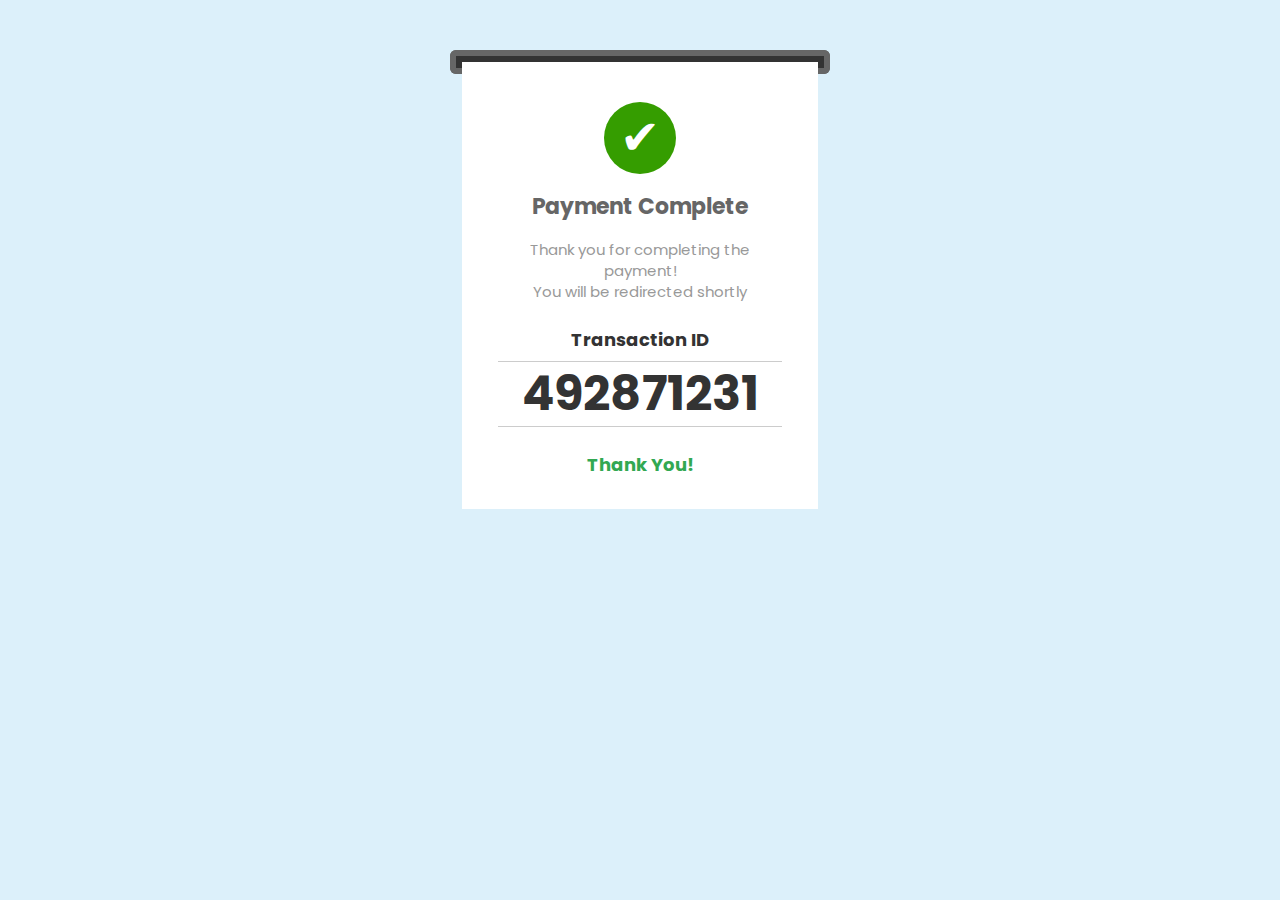
<file: PROJECT/User/Success.html>
<!DOCTYPE html>
<html lang="en">

<head>
    <meta charset="UTF-8">
    <title>Payment Success</title>
    <link href="https://fonts.googleapis.com/css2?family=Poppins:wght@500&display=swap" rel="stylesheet">
</head>
<script type="text/javascript">
    function preventBack() { window.history.forward(); }
    setTimeout("preventBack()", 0);
    window.onunload = function () { null };
</script>
<style>
    body {
        background: #dcf0fa;
    }

    .container {
        max-width: 380px;
        margin: 50px auto;
        overflow: hidden;
    }

    .printer-top {
        z-index: 1;
        border: 6px solid #666666;
        height: 6px;
        border-bottom: 0;
        border-radius: 6px 6px 0 0;
        background: #333333;
    }

    .printer-bottom {
        z-index: 0;
        border: 6px solid #666666;
        height: 6px;
        border-top: 0;
        border-radius: 0 0 6px 6px;
        background: #333333;
    }

    .paper-container {
        position: relative;
        overflow: hidden;
        height: 467px;
    }

    .paper {
        background: #ffffff;
        font-family: 'Poppins', sans-serif;
        height: 447px;
        position: absolute;
        z-index: 2;
        margin: 0 12px;
        margin-top: -12px;
        animation: print 5000ms cubic-bezier(0.68, -0.55, 0.265, 0.9);
        /* -moz-animation: print 5000ms cubic-bezier(0.68, -0.55, 0.265, 0.9) infinite; */
    }

    .main-contents {
        margin: 0 12px;
        padding: 24px;
    }

    /* Paper Jagged Edge */
    .jagged-edge {
        position: relative;
        height: 20px;
        width: 100%;
        margin-top: -1px;
    }

    .jagged-edge:after {
        content: "";
        display: block;
        position: absolute;
        bottom: 20px;
        left: 0;
        right: 0;
        height: 20px;
        background: linear-gradient(45deg,
                transparent 33.333%,
                #ffffff 33.333%,
                #ffffff 66.667%,
                transparent 66.667%),
            linear-gradient(-45deg,
                transparent 33.333%,
                #ffffff 33.333%,
                #ffffff 66.667%,
                transparent 66.667%);
        background-size: 16px 40px;
        background-position: 0 -20px;
    }

    .success-icon {
        text-align: center;
        font-size: 48px;
        height: 72px;
        background: #359d00;
        border-radius: 50%;
        width: 72px;
        height: 72px;
        margin: 16px auto;
        color: #fff;
    }

    .success-title {
        font-size: 22px;
        font-family: 'Poppins', sans-serif;
        text-align: center;
        color: #666;
        font-weight: bold;
        margin-bottom: 16px;
    }

    .success-description {
        font-size: 15px;
        font-family: 'Poppins', sans-serif;
        line-height: 21px;
        color: #999;
        text-align: center;
        margin-bottom: 24px;
    }

    .order-details {
        text-align: center;
        color: #333;
        font-weight: bold;

    }

    .order-number-label {
        font-size: 18px;
        margin-bottom: 8px;
    }

    .order-number {
        border-top: 1px solid #ccc;
        border-bottom: 1px solid #ccc;
        line-height: 48px;
        font-size: 48px;
        padding: 8px 0;
        margin-bottom: 24px;
    }

    .complement {
        font-size: 18px;
        margin-bottom: 8px;
        color: #32a852;
    }

    @keyframes print {
        0% {
            transform: translateY(-90%);
        }

        100% {
            transform: translateY(0%);
        }
    }

    @-webkit-keyframes print {
        0% {
            -webkit-transform: translateY(-90%);
        }

        100% {
            -webkit-transform: translateY(0%);
        }
    }

    @-moz-keyframes print {
        0% {
            -moz-transform: translateY(-90%);
        }

        100% {
            -moz-transform: translateY(0%);
        }
    }

    @-ms-keyframes print {
        0% {
            -ms-transform: translateY(-90%);
        }

        100% {
            -ms-transform: translateY(0%);
        }
    }
</style>

<body>
    <div class="container">
        <div class="printer-top"></div>

        <div class="paper-container">
            <div class="printer-bottom"></div>

            <div class="paper">
                <div class="main-contents">
                    <div class="success-icon">&#10004;</div>
                    <div class="success-title">
                        Payment Complete
                    </div>
                    <div class="success-description">
                        Thank you for completing the payment! <br>
                        You will be redirected shortly
                        <!-- You will shortly receive an email of your payment. -->
                    </div>
                    <div class="order-details">
                        <div class="order-number-label">Transaction ID</div>
                        <div class="order-number"></div>
                        <div class="complement">Thank You!</div>
                    </div>
                </div>
                <div class="jagged-edge"></div>
            </div>
        </div>
    </div>
</body>
<script>

    function generateTransactionID() {
        var min = 100000000;
        var max = 999999999;
        return Math.floor(Math.random() * (max - min + 1)) + min;
    }

    var orderNumberElement = document.querySelector('.order-number');

    orderNumberElement.textContent = generateTransactionID();

    setTimeout(function () {
        window.location.href = 'MyOrder.php';
    }, 8000); // 8000 milliseconds = 8 seconds
</script>

</html>
</file>
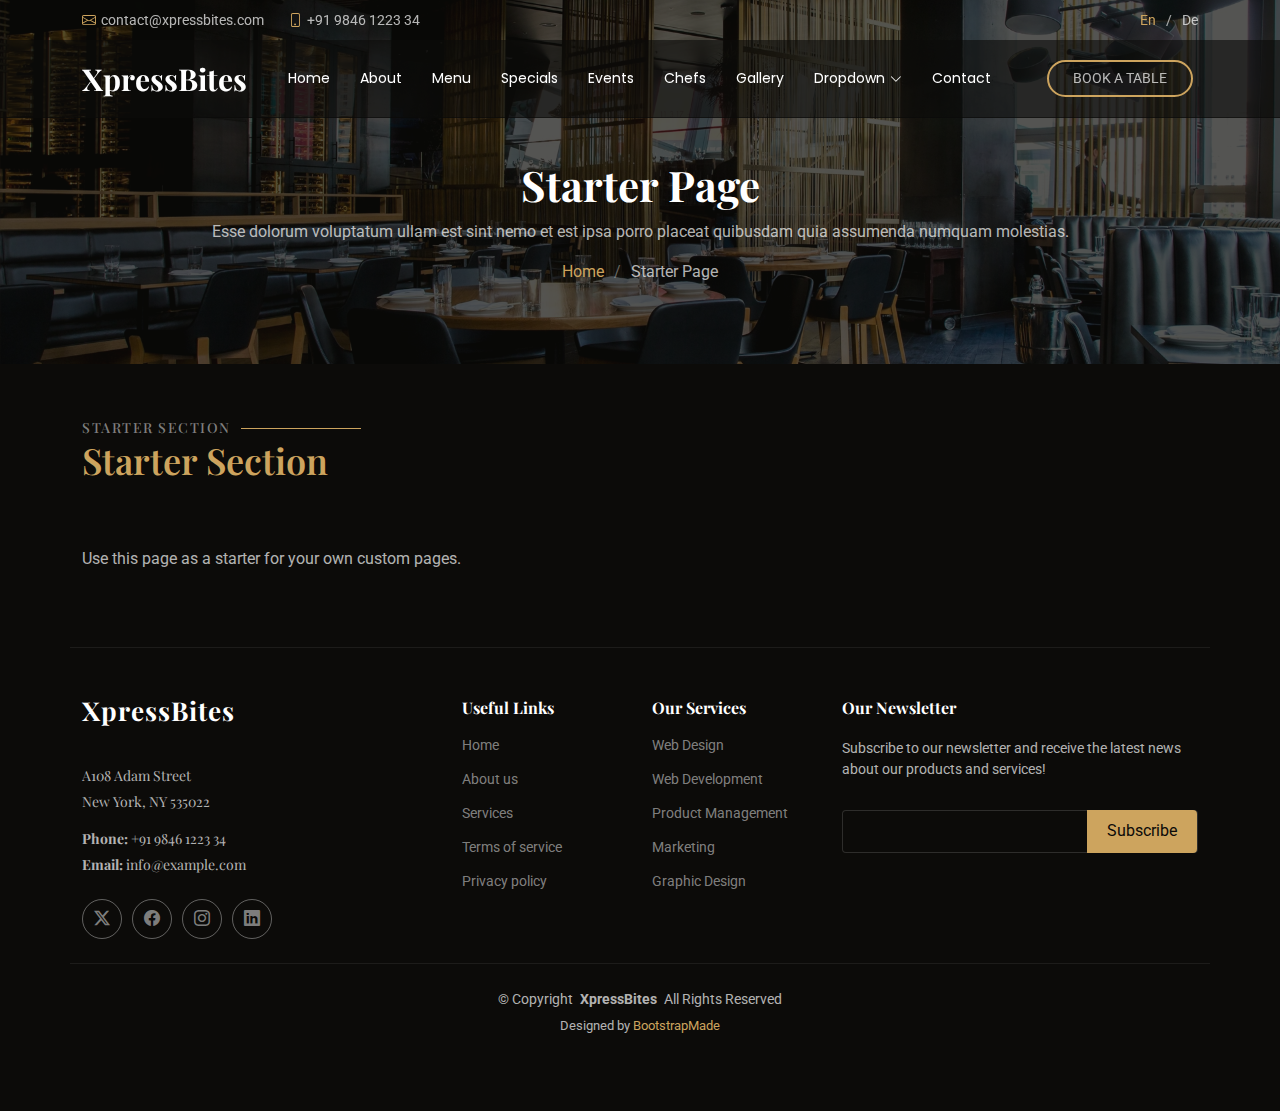
<file: PROJECT/Assets/Templates/Main/starter-page.html>
<!DOCTYPE html>
<html lang="en">

<head>
  <meta charset="utf-8">
  <meta content="width=device-width, initial-scale=1.0" name="viewport">
  <title>Starter Page - XpressBites Bootstrap Template</title>
  <meta name="description" content="">
  <meta name="keywords" content="">

  <!-- Favicons -->
  <link href="assets/img/favicon.png" rel="icon">
  <link href="assets/img/apple-touch-icon.png" rel="apple-touch-icon">

  <!-- Fonts -->
  <link href="https://fonts.googleapis.com" rel="preconnect">
  <link href="https://fonts.gstatic.com" rel="preconnect" crossorigin>
  <link href="https://fonts.googleapis.com/css2?family=Roboto:ital,wght@0,100;0,300;0,400;0,500;0,700;0,900;1,100;1,300;1,400;1,500;1,700;1,900&family=Poppins:ital,wght@0,100;0,200;0,300;0,400;0,500;0,600;0,700;0,800;0,900;1,100;1,200;1,300;1,400;1,500;1,600;1,700;1,800;1,900&family=Playfair+Display:ital,wght@0,400;0,500;0,600;0,700;0,800;0,900;1,400;1,500;1,600;1,700;1,800;1,900&display=swap" rel="stylesheet">

  <!-- Vendor CSS Files -->
  <link href="assets/vendor/bootstrap/css/bootstrap.min.css" rel="stylesheet">
  <link href="assets/vendor/bootstrap-icons/bootstrap-icons.css" rel="stylesheet">
  <link href="assets/vendor/aos/aos.css" rel="stylesheet">
  <link href="assets/vendor/glightbox/css/glightbox.min.css" rel="stylesheet">
  <link href="assets/vendor/swiper/swiper-bundle.min.css" rel="stylesheet">

  <!-- Main CSS File -->
  <link href="assets/css/main.css" rel="stylesheet">

  <!-- =======================================================
  * Template Name: XpressBites
  * Template URL: https://bootstrapmade.com/xpressbites-restaurant-template/
  * Updated: Aug 07 2024 with Bootstrap v5.3.3
  * Author: BootstrapMade.com
  * License: https://bootstrapmade.com/license/
  ======================================================== -->
</head>

<body class="starter-page-page">

  <header id="header" class="header fixed-top">

    <div class="topbar d-flex align-items-center">
      <div class="container d-flex justify-content-center justify-content-md-between">
        <div class="contact-info d-flex align-items-center">
          <i class="bi bi-envelope d-flex align-items-center"><a href="mailto:contact@xpressbites.com">contact@xpressbites.com</a></i>
          <i class="bi bi-phone d-flex align-items-center ms-4"><span>+91 9846 1223 34</span></i>
        </div>
        <div class="languages d-none d-md-flex align-items-center">
          <ul>
            <li>En</li>
            <li><a href="#">De</a></li>
          </ul>
        </div>
      </div>
    </div><!-- End Top Bar -->

    <div class="branding d-flex align-items-cente">

      <div class="container position-relative d-flex align-items-center justify-content-between">
        <a href="index.html" class="logo d-flex align-items-center me-auto me-xl-0">
          <!-- Uncomment the line below if you also wish to use an image logo -->
          <!-- <img src="assets/img/logo.png" alt=""> -->
          <h1 class="sitename">XpressBites</h1>
        </a>

        <nav id="navmenu" class="navmenu">
          <ul>
            <li><a href="#hero">Home<br></a></li>
            <li><a href="#about">About</a></li>
            <li><a href="#menu">Menu</a></li>
            <li><a href="#specials">Specials</a></li>
            <li><a href="#events">Events</a></li>
            <li><a href="#chefs">Chefs</a></li>
            <li><a href="#gallery">Gallery</a></li>
            <li class="dropdown"><a href="#"><span>Dropdown</span> <i class="bi bi-chevron-down toggle-dropdown"></i></a>
              <ul>
                <li><a href="#">Dropdown 1</a></li>
                <li class="dropdown"><a href="#"><span>Deep Dropdown</span> <i class="bi bi-chevron-down toggle-dropdown"></i></a>
                  <ul>
                    <li><a href="#">Deep Dropdown 1</a></li>
                    <li><a href="#">Deep Dropdown 2</a></li>
                    <li><a href="#">Deep Dropdown 3</a></li>
                    <li><a href="#">Deep Dropdown 4</a></li>
                    <li><a href="#">Deep Dropdown 5</a></li>
                  </ul>
                </li>
                <li><a href="#">Dropdown 2</a></li>
                <li><a href="#">Dropdown 3</a></li>
                <li><a href="#">Dropdown 4</a></li>
              </ul>
            </li>
            <li><a href="#contact">Contact</a></li>
          </ul>
          <i class="mobile-nav-toggle d-xl-none bi bi-list"></i>
        </nav>

        <a class="btn-book-a-table d-none d-xl-block" href="#book-a-table">Book a Table</a>

      </div>

    </div>

  </header>

  <main class="main">

    <!-- Page Title -->
    <div class="page-title position-relative" data-aos="fade" style="background-image: url(assets/img/page-title-bg.webp);">
      <div class="container position-relative">
        <h1>Starter Page <br></h1>
        <p>Esse dolorum voluptatum ullam est sint nemo et est ipsa porro placeat quibusdam quia assumenda numquam molestias.</p>
        <nav class="breadcrumbs">
          <ol>
            <li><a href="index.html">Home</a></li>
            <li class="current">Starter Page</li>
          </ol>
        </nav>
      </div>
    </div><!-- End Page Title -->

    <!-- Starter Section Section -->
    <section id="starter-section" class="starter-section section">

      <!-- Section Title -->
      <div class="container section-title" data-aos="fade-up">
        <h2>Starter Section</h2>
        <p>Starter Section<br></p>
      </div><!-- End Section Title -->

      <div class="container" data-aos="fade-up">
        <p>Use this page as a starter for your own custom pages.</p>
      </div>

    </section><!-- /Starter Section Section -->

  </main>

  <footer id="footer" class="footer">

    <div class="container footer-top">
      <div class="row gy-4">
        <div class="col-lg-4 col-md-6 footer-about">
          <a href="index.html" class="logo d-flex align-items-center">
            <span class="sitename">XpressBites</span>
          </a>
          <div class="footer-contact pt-3">
            <p>A108 Adam Street</p>
            <p>New York, NY 535022</p>
            <p class="mt-3"><strong>Phone:</strong> <span>+91 9846 1223 34</span></p>
            <p><strong>Email:</strong> <span>info@example.com</span></p>
          </div>
          <div class="social-links d-flex mt-4">
            <a href=""><i class="bi bi-twitter-x"></i></a>
            <a href=""><i class="bi bi-facebook"></i></a>
            <a href=""><i class="bi bi-instagram"></i></a>
            <a href=""><i class="bi bi-linkedin"></i></a>
          </div>
        </div>

        <div class="col-lg-2 col-md-3 footer-links">
          <h4>Useful Links</h4>
          <ul>
            <li><a href="#">Home</a></li>
            <li><a href="#">About us</a></li>
            <li><a href="#">Services</a></li>
            <li><a href="#">Terms of service</a></li>
            <li><a href="#">Privacy policy</a></li>
          </ul>
        </div>

        <div class="col-lg-2 col-md-3 footer-links">
          <h4>Our Services</h4>
          <ul>
            <li><a href="#">Web Design</a></li>
            <li><a href="#">Web Development</a></li>
            <li><a href="#">Product Management</a></li>
            <li><a href="#">Marketing</a></li>
            <li><a href="#">Graphic Design</a></li>
          </ul>
        </div>

        <div class="col-lg-4 col-md-12 footer-newsletter">
          <h4>Our Newsletter</h4>
          <p>Subscribe to our newsletter and receive the latest news about our products and services!</p>
          <form action="forms/newsletter.php" method="post" class="php-email-form">
            <div class="newsletter-form"><input type="email" name="email"><input type="submit" value="Subscribe"></div>
            <div class="loading">Loading</div>
            <div class="error-message"></div>
            <div class="sent-message">Your subscription request has been sent. Thank you!</div>
          </form>
        </div>

      </div>
    </div>

    <div class="container copyright text-center mt-4">
      <p>© <span>Copyright</span> <strong class="px-1 sitename">XpressBites</strong> <span>All Rights Reserved</span></p>
      <div class="credits">
        <!-- All the links in the footer should remain intact. -->
        <!-- You can delete the links only if you've purchased the pro version. -->
        <!-- Licensing information: https://bootstrapmade.com/license/ -->
        <!-- Purchase the pro version with working PHP/AJAX contact form: [buy-url] -->
        Designed by <a href="https://bootstrapmade.com/">BootstrapMade</a>
      </div>
    </div>

  </footer>

  <!-- Scroll Top -->
  <a href="#" id="scroll-top" class="scroll-top d-flex align-items-center justify-content-center"><i class="bi bi-arrow-up-short"></i></a>

  <!-- Preloader -->
  <div id="preloader"></div>

  <!-- Vendor JS Files -->
  <script src="assets/vendor/bootstrap/js/bootstrap.bundle.min.js"></script>
  <script src="assets/vendor/php-email-form/validate.js"></script>
  <script src="assets/vendor/aos/aos.js"></script>
  <script src="assets/vendor/glightbox/js/glightbox.min.js"></script>
  <script src="assets/vendor/imagesloaded/imagesloaded.pkgd.min.js"></script>
  <script src="assets/vendor/isotope-layout/isotope.pkgd.min.js"></script>
  <script src="assets/vendor/swiper/swiper-bundle.min.js"></script>

  <!-- Main JS File -->
  <script src="assets/js/main.js"></script>

</body>

</html>
</file>
<file: PROJECT/Assets/Templates/Admin/css/style.css>
/********** Template CSS **********/
:root {
    --primary: #ffb703;
    --secondary: #191C24;
    --light: #6C7293;
    --dark: #000000;
}

.back-to-top {
    position: fixed;
    display: none;
    right: 45px;
    bottom: 45px;
    z-index: 99;
}


/*** Spinner ***/
#spinner {
    opacity: 0;
    visibility: hidden;
    transition: opacity .5s ease-out, visibility 0s linear .5s;
    z-index: 99999;
}

#spinner.show {
    transition: opacity .5s ease-out, visibility 0s linear 0s;
    visibility: visible;
    opacity: 1;
}


/*** Button ***/
.btn {
    transition: .5s;
}

.btn-square {
    width: 38px;
    height: 38px;
}

.btn-sm-square {
    width: 32px;
    height: 32px;
}

.btn-lg-square {
    width: 48px;
    height: 48px;
}

.btn-square,
.btn-sm-square,
.btn-lg-square {
    padding: 0;
    display: inline-flex;
    align-items: center;
    justify-content: center;
    font-weight: normal;
    border-radius: 50px;
}


/*** Layout ***/
.sidebar {
    position: fixed;
    top: 0;
    left: 0;
    bottom: 0;
    width: 250px;
    height: 100vh;
    overflow-y: auto;
    background: var(--secondary);
    transition: 0.5s;
    z-index: 999;
}

.content {
    margin-left: 250px;
    min-height: 100vh;
    background: var(--dark);
    transition: 0.5s;
}

@media (min-width: 992px) {
    .sidebar {
        margin-left: 0;
    }

    .sidebar.open {
        margin-left: -250px;
    }

    .content {
        width: calc(100% - 250px);
    }

    .content.open {
        width: 100%;
        margin-left: 0;
    }
}

@media (max-width: 991.98px) {
    .sidebar {
        margin-left: -250px;
    }

    .sidebar.open {
        margin-left: 0;
    }

    .content {
        width: 100%;
        margin-left: 0;
    }
}


/*** Navbar ***/
.sidebar .navbar .navbar-nav .nav-link {
    padding: 7px 20px;
    color: var(--light);
    font-weight: 500;
    border-left: 3px solid var(--secondary);
    border-radius: 0 30px 30px 0;
    outline: none;
}

.sidebar .navbar .navbar-nav .nav-link:hover,
.sidebar .navbar .navbar-nav .nav-link.active {
    color: var(--primary);
    background: var(--dark);
    border-color: var(--primary);
}

.sidebar .navbar .navbar-nav .nav-link i {
    width: 40px;
    height: 40px;
    display: inline-flex;
    align-items: center;
    justify-content: center;
    background: var(--dark);
    border-radius: 40px;
}

.sidebar .navbar .navbar-nav .nav-link:hover i,
.sidebar .navbar .navbar-nav .nav-link.active i {
    background: var(--secondary);
}

.sidebar .navbar .dropdown-toggle::after {
    position: absolute;
    top: 15px;
    right: 15px;
    border: none;
    content: "\f107";
    font-family: "Font Awesome 5 Free";
    font-weight: 900;
    transition: .5s;
}

.sidebar .navbar .dropdown-toggle[aria-expanded=true]::after {
    transform: rotate(-180deg);
}

.sidebar .navbar .dropdown-item {
    padding-left: 25px;
    border-radius: 0 30px 30px 0;
    color: var(--light);
}

.sidebar .navbar .dropdown-item:hover,
.sidebar .navbar .dropdown-item.active {
    background: var(--dark);
}

.content .navbar .navbar-nav .nav-link {
    margin-left: 25px;
    padding: 12px 0;
    color: var(--light);
    outline: none;
}

.content .navbar .navbar-nav .nav-link:hover,
.content .navbar .navbar-nav .nav-link.active {
    color: var(--primary);
}

.content .navbar .sidebar-toggler,
.content .navbar .navbar-nav .nav-link i {
    width: 40px;
    height: 40px;
    display: inline-flex;
    align-items: center;
    justify-content: center;
    background: var(--dark);
    border-radius: 40px;
}

.content .navbar .dropdown-item {
    color: var(--light);
}

.content .navbar .dropdown-item:hover,
.content .navbar .dropdown-item.active {
    background: var(--dark);
}

.content .navbar .dropdown-toggle::after {
    margin-left: 6px;
    vertical-align: middle;
    border: none;
    content: "\f107";
    font-family: "Font Awesome 5 Free";
    font-weight: 900;
    transition: .5s;
}

.content .navbar .dropdown-toggle[aria-expanded=true]::after {
    transform: rotate(-180deg);
}

@media (max-width: 575.98px) {
    .content .navbar .navbar-nav .nav-link {
        margin-left: 15px;
    }
}


/*** Date Picker ***/
.bootstrap-datetimepicker-widget.bottom {
    top: auto !important;
}

.bootstrap-datetimepicker-widget .table * {
    border-bottom-width: 0px;
}

.bootstrap-datetimepicker-widget .table th {
    font-weight: 500;
}

.bootstrap-datetimepicker-widget.dropdown-menu {
    padding: 10px;
    border-radius: 2px;
}

.bootstrap-datetimepicker-widget table td.active,
.bootstrap-datetimepicker-widget table td.active:hover {
    background: var(--primary);
}

.bootstrap-datetimepicker-widget table td.today::before {
    border-bottom-color: var(--primary);
}


/*** Testimonial ***/
.progress .progress-bar {
    width: 0px;
    transition: 2s;
}


/*** Testimonial ***/
.testimonial-carousel .owl-dots {
    margin-top: 24px;
    display: flex;
    align-items: flex-end;
    justify-content: center;
}

.testimonial-carousel .owl-dot {
    position: relative;
    display: inline-block;
    margin: 0 5px;
    width: 15px;
    height: 15px;
    border: 5px solid var(--primary);
    border-radius: 15px;
    transition: .5s;
}

.testimonial-carousel .owl-dot.active {
    background: var(--dark);
    border-color: var(--primary);
}
</file>
<file: PROJECT/Assets/Templates/Main/assets/css/main.css>
/**
* Template Name: XpressBites
* Template URL: https://bootstrapmade.com/xpressbites-restaurant-template/
* Updated: Aug 07 2024 with Bootstrap v5.3.3
* Author: BootstrapMade.com
* License: https://bootstrapmade.com/license/
*/

/*--------------------------------------------------------------
# Font & Color Variables
# Help: https://bootstrapmade.com/color-system/
--------------------------------------------------------------*/
/* Fonts */
:root {
  --default-font: "Roboto",  system-ui, -apple-system, "Segoe UI", Roboto, "Helvetica Neue", Arial, "Noto Sans", "Liberation Sans", sans-serif, "Apple Color Emoji", "Segoe UI Emoji", "Segoe UI Symbol", "Noto Color Emoji";
  --heading-font: "Playfair Display",  sans-serif;
  --nav-font: "Poppins",  sans-serif;
}

/* Global Colors - The following color variables are used throughout the website. Updating them here will change the color scheme of the entire website */
:root { 
  --background-color: #0c0b09; /* Background color for the entire website, including individual sections */
  --default-color: rgba(255, 255, 255, 0.7); /* Default color used for the majority of the text content across the entire website */
  --heading-color: #ffffff; /* Color for headings, subheadings and title throughout the website */
  --accent-color: #cda45e; /* Accent color that represents your brand on the website. It's used for buttons, links, and other elements that need to stand out */
  --surface-color: #29261f; /* The surface color is used as a background of boxed elements within sections, such as cards, icon boxes, or other elements that require a visual separation from the global background. */
  --contrast-color: #0c0b09; /* Contrast color for text, ensuring readability against backgrounds of accent, heading, or default colors. */
}

/* Nav Menu Colors - The following color variables are used specifically for the navigation menu. They are separate from the global colors to allow for more customization options */
:root {
  --nav-color: #ffffff;  /* The default color of the main navmenu links */
  --nav-hover-color: #cda45e; /* Applied to main navmenu links when they are hovered over or active */
  --nav-mobile-background-color: #29261f; /* Used as the background color for mobile navigation menu */
  --nav-dropdown-background-color: #29261f; /* Used as the background color for dropdown items that appear when hovering over primary navigation items */
  --nav-dropdown-color: #ffffff; /* Used for navigation links of the dropdown items in the navigation menu. */
  --nav-dropdown-hover-color: #cda45e; /* Similar to --nav-hover-color, this color is applied to dropdown navigation links when they are hovered over. */
}

/* Color Presets - These classes override global colors when applied to any section or element, providing reuse of the sam color scheme. */

.light-background {
  --background-color: #29261f;
  --surface-color: #464135;
}

.dark-background {
  --background-color: #000000;
  --default-color: #ffffff;
  --heading-color: #ffffff;
  --surface-color: #1a1a1a;
  --contrast-color: #ffffff;
}

/* Smooth scroll */
:root {
  scroll-behavior: smooth;
}

/*--------------------------------------------------------------
# General Styling & Shared Classes
--------------------------------------------------------------*/
body {
  color: var(--default-color);
  background-color: var(--background-color);
  font-family: var(--default-font);
}

a {
  color: var(--accent-color);
  text-decoration: none;
  transition: 0.3s;
}

a:hover {
  color: color-mix(in srgb, var(--accent-color), transparent 25%);
  text-decoration: none;
}

h1,
h2,
h3,
h4,
h5,
h6 {
  color: var(--heading-color);
  font-family: var(--heading-font);
}

/* PHP Email Form Messages
------------------------------*/
.php-email-form .error-message {
  display: none;
  background: #df1529;
  color: #ffffff;
  text-align: left;
  padding: 15px;
  margin-bottom: 24px;
  font-weight: 600;
}

.php-email-form .sent-message {
  display: none;
  color: #ffffff;
  background: #059652;
  text-align: center;
  padding: 15px;
  margin-bottom: 24px;
  font-weight: 600;
}

.php-email-form .loading {
  display: none;
  background: var(--surface-color);
  text-align: center;
  padding: 15px;
  margin-bottom: 24px;
}

.php-email-form .loading:before {
  content: "";
  display: inline-block;
  border-radius: 50%;
  width: 24px;
  height: 24px;
  margin: 0 10px -6px 0;
  border: 3px solid var(--accent-color);
  border-top-color: var(--surface-color);
  animation: php-email-form-loading 1s linear infinite;
}

@keyframes php-email-form-loading {
  0% {
    transform: rotate(0deg);
  }

  100% {
    transform: rotate(360deg);
  }
}

/* Pulsating Play Button
------------------------------*/
.pulsating-play-btn {
  width: 94px;
  height: 94px;
  background: radial-gradient(var(--accent-color) 50%, color-mix(in srgb, var(--accent-color), transparent 75%) 52%);
  border-radius: 50%;
  display: block;
  position: relative;
  overflow: hidden;
}

.pulsating-play-btn:before {
  content: "";
  position: absolute;
  width: 120px;
  height: 120px;
  animation-delay: 0s;
  animation: pulsate-play-btn 2s;
  animation-direction: forwards;
  animation-iteration-count: infinite;
  animation-timing-function: steps;
  opacity: 1;
  border-radius: 50%;
  border: 5px solid color-mix(in srgb, var(--accent-color), transparent 30%);
  top: -15%;
  left: -15%;
  background: rgba(198, 16, 0, 0);
}

.pulsating-play-btn:after {
  content: "";
  position: absolute;
  left: 50%;
  top: 50%;
  transform: translateX(-40%) translateY(-50%);
  width: 0;
  height: 0;
  border-top: 10px solid transparent;
  border-bottom: 10px solid transparent;
  border-left: 15px solid #fff;
  z-index: 100;
  transition: all 400ms cubic-bezier(0.55, 0.055, 0.675, 0.19);
}

.pulsating-play-btn:hover:before {
  content: "";
  position: absolute;
  left: 50%;
  top: 50%;
  transform: translateX(-40%) translateY(-50%);
  width: 0;
  height: 0;
  border: none;
  border-top: 10px solid transparent;
  border-bottom: 10px solid transparent;
  border-left: 15px solid #fff;
  z-index: 200;
  animation: none;
  border-radius: 0;
}

.pulsating-play-btn:hover:after {
  border-left: 15px solid var(--accent-color);
  transform: scale(20);
}

@keyframes pulsate-play-btn {
  0% {
    transform: scale(0.6, 0.6);
    opacity: 1;
  }

  100% {
    transform: scale(1, 1);
    opacity: 0;
  }
}

/*--------------------------------------------------------------
# Global Header
--------------------------------------------------------------*/
.header {
  --background-color: rgba(12, 11, 9, 0.61);
  color: var(--default-color);
  transition: all 0.5s;
  z-index: 997;
}

.header .topbar {
  height: 40px;
  padding: 0;
  font-size: 14px;
  transition: all 0.5s;
}

.header .topbar .contact-info i {
  font-style: normal;
  color: var(--accent-color);
}

.header .topbar .contact-info i a,
.header .topbar .contact-info i span {
  padding-left: 5px;
  color: var(--default-color);
}

@media (max-width: 575px) {

  .header .topbar .contact-info i a,
  .header .topbar .contact-info i span {
    font-size: 13px;
  }
}

.header .topbar .contact-info i a {
  line-height: 0;
  transition: 0.3s;
}

.header .topbar .contact-info i a:hover {
  color: var(--accent-color);
  text-decoration: underline;
}

.header .topbar .languages ul {
  display: flex;
  flex-wrap: wrap;
  list-style: none;
  padding: 0;
  margin: 0;
  color: var(--accent-color);
}

.header .topbar .languages ul a {
  color: var(--default-color);
}

.header .topbar .languages ul a:hover {
  color: var(--accent-color);
}

.header .topbar .languages ul li+li {
  padding-left: 10px;
}

.header .topbar .languages ul li+li::before {
  display: inline-block;
  padding-right: 10px;
  color: color-mix(in srgb, var(--default-color), transparent 10%);
  content: "/";
}

.header .branding {
  background-color: var(--background-color);
  min-height: 60px;
  padding: 10px 0;
  transition: 0.3s;
  border-bottom: 1px solid var(--background-color);
}

.header .logo {
  line-height: 1;
}

.header .logo img {
  max-height: 36px;
  margin-right: 8px;
}

.header .logo h1 {
  font-size: 30px;
  margin: 0;
  font-weight: 700;
  color: var(--heading-color);
}

.header .btn-book-a-table,
.header .btn-book-a-table:focus {
  color: var(--default-color);
  border: 2px solid var(--accent-color);
  text-transform: uppercase;
  font-size: 14px;
  padding: 6px 24px;
  margin: 0 5px 0 30px;
  border-radius: 50px;
  transition: 0.3s;
}

.header .btn-book-a-table:hover,
.header .btn-book-a-table:focus:hover {
  color: var(--default-color);
  background: var(--accent-color);
}

.scrolled .header .topbar {
  height: 0;
  visibility: hidden;
  overflow: hidden;
}

.scrolled .header .branding {
  border-color: color-mix(in srgb, var(--accent-color), transparent 80%);
}

/* Global Header on Scroll
------------------------------*/
.scrolled .header {
  --background-color: #0c0b09;
}

/*--------------------------------------------------------------
# Navigation Menu
--------------------------------------------------------------*/
/* Navmenu - Desktop */
@media (min-width: 1200px) {
  .navmenu {
    padding: 0;
  }

  .navmenu ul {
    margin: 0;
    padding: 0;
    display: flex;
    list-style: none;
    align-items: center;
  }

  .navmenu li {
    position: relative;
  }

  .navmenu a,
  .navmenu a:focus {
    color: var(--nav-color);
    padding: 18px 15px;
    font-size: 14px;
    font-family: var(--nav-font);
    font-weight: 400;
    display: flex;
    align-items: center;
    justify-content: space-between;
    white-space: nowrap;
    transition: 0.3s;
  }

  .navmenu a i,
  .navmenu a:focus i {
    font-size: 12px;
    line-height: 0;
    margin-left: 5px;
    transition: 0.3s;
  }

  .navmenu li:last-child a {
    padding-right: 0;
  }

  .navmenu li:hover>a,
  .navmenu .active,
  .navmenu .active:focus {
    color: var(--nav-hover-color);
  }

  .navmenu .dropdown ul {
    margin: 0;
    padding: 10px 0;
    background: var(--nav-dropdown-background-color);
    display: block;
    position: absolute;
    visibility: hidden;
    left: 14px;
    top: 130%;
    opacity: 0;
    transition: 0.3s;
    border-radius: 4px;
    z-index: 99;
  }

  .navmenu .dropdown ul li {
    min-width: 200px;
  }

  .navmenu .dropdown ul a {
    padding: 10px 20px;
    font-size: 15px;
    text-transform: none;
    color: var(--nav-dropdown-color);
  }

  .navmenu .dropdown ul a i {
    font-size: 12px;
  }

  .navmenu .dropdown ul a:hover,
  .navmenu .dropdown ul .active:hover,
  .navmenu .dropdown ul li:hover>a {
    color: var(--nav-dropdown-hover-color);
  }

  .navmenu .dropdown:hover>ul {
    opacity: 1;
    top: 100%;
    visibility: visible;
  }

  .navmenu .dropdown .dropdown ul {
    top: 0;
    left: -90%;
    visibility: hidden;
  }

  .navmenu .dropdown .dropdown:hover>ul {
    opacity: 1;
    top: 0;
    left: -100%;
    visibility: visible;
  }
}

/* Navmenu - Mobile */
@media (max-width: 1199px) {
  .mobile-nav-toggle {
    color: var(--nav-color);
    font-size: 28px;
    line-height: 0;
    margin-right: 10px;
    cursor: pointer;
    transition: color 0.3s;
  }

  .navmenu {
    padding: 0;
    z-index: 9997;
  }

  .navmenu ul {
    display: none;
    list-style: none;
    position: absolute;
    inset: 60px 20px 20px 20px;
    padding: 10px 0;
    margin: 0;
    border-radius: 6px;
    background-color: var(--nav-mobile-background-color);
    border: 1px solid color-mix(in srgb, var(--default-color), transparent 90%);
    overflow-y: auto;
    transition: 0.3s;
    z-index: 9998;
  }

  .navmenu a,
  .navmenu a:focus {
    color: var(--nav-dropdown-color);
    padding: 10px 20px;
    font-family: var(--nav-font);
    font-size: 17px;
    font-weight: 500;
    display: flex;
    align-items: center;
    justify-content: space-between;
    white-space: nowrap;
    transition: 0.3s;
  }

  .navmenu a i,
  .navmenu a:focus i {
    font-size: 12px;
    line-height: 0;
    margin-left: 5px;
    width: 30px;
    height: 30px;
    display: flex;
    align-items: center;
    justify-content: center;
    border-radius: 50%;
    transition: 0.3s;
    background-color: color-mix(in srgb, var(--accent-color), transparent 90%);
  }

  .navmenu a i:hover,
  .navmenu a:focus i:hover {
    background-color: var(--accent-color);
    color: var(--contrast-color);
  }

  .navmenu a:hover,
  .navmenu .active,
  .navmenu .active:focus {
    color: var(--nav-dropdown-hover-color);
  }

  .navmenu .active i,
  .navmenu .active:focus i {
    background-color: var(--accent-color);
    color: var(--contrast-color);
    transform: rotate(180deg);
  }

  .navmenu .dropdown ul {
    position: static;
    display: none;
    z-index: 99;
    padding: 10px 0;
    margin: 10px 20px;
    background-color: var(--nav-dropdown-background-color);
    border: 1px solid color-mix(in srgb, var(--default-color), transparent 90%);
    box-shadow: none;
    transition: all 0.5s ease-in-out;
  }

  .navmenu .dropdown ul ul {
    background-color: rgba(33, 37, 41, 0.1);
  }

  .navmenu .dropdown>.dropdown-active {
    display: block;
    background-color: rgba(33, 37, 41, 0.03);
  }

  .mobile-nav-active {
    overflow: hidden;
  }

  .mobile-nav-active .mobile-nav-toggle {
    color: #fff;
    position: absolute;
    font-size: 32px;
    top: 15px;
    right: 15px;
    margin-right: 0;
    z-index: 9999;
  }

  .mobile-nav-active .navmenu {
    position: fixed;
    overflow: hidden;
    inset: 0;
    background: rgba(33, 37, 41, 0.8);
    transition: 0.3s;
  }

  .mobile-nav-active .navmenu>ul {
    display: block;
  }
}

/*--------------------------------------------------------------
# Global Footer
--------------------------------------------------------------*/
.footer {
  color: var(--default-color);
  background-color: var(--background-color);
  font-size: 14px;
  padding-bottom: 50px;
  position: relative;
}

.footer .footer-top {
  padding-top: 50px;
  border-top: 1px solid color-mix(in srgb, var(--default-color), transparent 90%);
}

.footer .footer-about .logo {
  line-height: 1;
  margin-bottom: 25px;
}

.footer .footer-about .logo img {
  max-height: 40px;
  margin-right: 6px;
}

.footer .footer-about .logo span {
  font-size: 26px;
  font-weight: 700;
  letter-spacing: 1px;
  font-family: var(--heading-font);
  color: var(--heading-color);
}

.footer .footer-about p {
  font-size: 14px;
  font-family: var(--heading-font);
}

.footer .social-links a {
  display: flex;
  align-items: center;
  justify-content: center;
  width: 40px;
  height: 40px;
  border-radius: 50%;
  border: 1px solid color-mix(in srgb, var(--default-color), transparent 50%);
  font-size: 16px;
  color: color-mix(in srgb, var(--default-color), transparent 30%);
  margin-right: 10px;
  transition: 0.3s;
}

.footer .social-links a:hover {
  color: var(--accent-color);
  border-color: var(--accent-color);
}

.footer h4 {
  font-size: 16px;
  font-weight: bold;
  position: relative;
  padding-bottom: 12px;
}

.footer .footer-links {
  margin-bottom: 30px;
}

.footer .footer-links ul {
  list-style: none;
  padding: 0;
  margin: 0;
}

.footer .footer-links ul i {
  padding-right: 2px;
  font-size: 12px;
  line-height: 0;
}

.footer .footer-links ul li {
  padding: 10px 0;
  display: flex;
  align-items: center;
}

.footer .footer-links ul li:first-child {
  padding-top: 0;
}

.footer .footer-links ul a {
  color: color-mix(in srgb, var(--default-color), transparent 30%);
  display: inline-block;
  line-height: 1;
}

.footer .footer-links ul a:hover {
  color: var(--accent-color);
}

.footer .footer-contact p {
  margin-bottom: 5px;
}

.footer .footer-newsletter .newsletter-form {
  margin-top: 30px;
  margin-bottom: 15px;
  padding: 6px 8px;
  position: relative;
  border-radius: 4px;
  border: 1px solid color-mix(in srgb, var(--default-color), transparent 80%);
  display: flex;
  background-color: var(--background-color);
  transition: 0.3s;
}

.footer .footer-newsletter .newsletter-form:focus-within {
  border-color: var(--accent-color);
}

.footer .footer-newsletter .newsletter-form input[type=email] {
  border: 0;
  padding: 4px;
  width: 100%;
  background-color: var(--background-color);
  color: var(--default-color);
}

.footer .footer-newsletter .newsletter-form input[type=email]:focus-visible {
  outline: none;
}

.footer .footer-newsletter .newsletter-form input[type=submit] {
  border: 0;
  font-size: 16px;
  padding: 0 20px;
  margin: -7px -8px -7px 0;
  background: var(--accent-color);
  color: var(--contrast-color);
  transition: 0.3s;
  border-radius: 0 4px 4px 0;
}

.footer .footer-newsletter .newsletter-form input[type=submit]:hover {
  background: color-mix(in srgb, var(--accent-color), transparent 20%);
}

.footer .copyright {
  padding-top: 25px;
  padding-bottom: 25px;
  border-top: 1px solid color-mix(in srgb, var(--default-color), transparent 90%);
}

.footer .copyright p {
  margin-bottom: 0;
}

.footer .credits {
  margin-top: 6px;
  font-size: 13px;
}

/*--------------------------------------------------------------
# Preloader
--------------------------------------------------------------*/
#preloader {
  position: fixed;
  inset: 0;
  z-index: 999999;
  overflow: hidden;
  background: var(--background-color);
  transition: all 0.6s ease-out;
}

#preloader:before {
  content: "";
  position: fixed;
  top: calc(50% - 30px);
  left: calc(50% - 30px);
  border: 6px solid #ffffff;
  border-color: var(--accent-color) transparent var(--accent-color) transparent;
  border-radius: 50%;
  width: 60px;
  height: 60px;
  animation: animate-preloader 1.5s linear infinite;
}

@keyframes animate-preloader {
  0% {
    transform: rotate(0deg);
  }

  100% {
    transform: rotate(360deg);
  }
}

/*--------------------------------------------------------------
# Scroll Top Button
--------------------------------------------------------------*/
.scroll-top {
  position: fixed;
  visibility: hidden;
  opacity: 0;
  right: 15px;
  bottom: 15px;
  z-index: 99999;
  background-color: var(--accent-color);
  width: 40px;
  height: 40px;
  border-radius: 4px;
  transition: all 0.4s;
}

.scroll-top i {
  font-size: 24px;
  color: var(--contrast-color);
  line-height: 0;
}

.scroll-top:hover {
  background-color: color-mix(in srgb, var(--accent-color), transparent 20%);
  color: var(--contrast-color);
}

.scroll-top.active {
  visibility: visible;
  opacity: 1;
}

/*--------------------------------------------------------------
# Disable aos animation delay on mobile devices
--------------------------------------------------------------*/
@media screen and (max-width: 768px) {
  [data-aos-delay] {
    transition-delay: 0 !important;
  }
}

/*--------------------------------------------------------------
# Global Page Titles & Breadcrumbs
--------------------------------------------------------------*/
.page-title {
  color: var(--default-color);
  background-color: var(--background-color);
  background-size: cover;
  background-position: center;
  background-repeat: no-repeat;
  padding: 160px 0 80px 0;
  text-align: center;
  position: relative;
}

.page-title:before {
  content: "";
  background-color: color-mix(in srgb, var(--background-color), transparent 30%);
  position: absolute;
  inset: 0;
}

.page-title h1 {
  font-size: 42px;
  font-weight: 700;
  margin-bottom: 10px;
}

.page-title .breadcrumbs ol {
  display: flex;
  flex-wrap: wrap;
  list-style: none;
  justify-content: center;
  padding: 0;
  margin: 0;
  font-size: 16px;
  font-weight: 400;
}

.page-title .breadcrumbs ol li+li {
  padding-left: 10px;
}

.page-title .breadcrumbs ol li+li::before {
  content: "/";
  display: inline-block;
  padding-right: 10px;
  color: color-mix(in srgb, var(--default-color), transparent 50%);
}

/*--------------------------------------------------------------
# Global Sections
--------------------------------------------------------------*/
section,
.section {
  color: var(--default-color);
  background-color: var(--background-color);
  padding: 60px 0;
  scroll-margin-top: 77px;
  overflow: clip;
}

@media (max-width: 1199px) {

  section,
  .section {
    scroll-margin-top: 60px;
  }
}

/*--------------------------------------------------------------
# Global Section Titles
--------------------------------------------------------------*/
.section-title {
  padding-bottom: 60px;
  position: relative;
}

.section-title h2 {
  font-size: 14px;
  font-weight: 500;
  padding: 0;
  line-height: 1px;
  margin: 0;
  letter-spacing: 1.5px;
  text-transform: uppercase;
  color: color-mix(in srgb, var(--default-color), transparent 30%);
  position: relative;
}

.section-title h2::after {
  content: "";
  width: 120px;
  height: 1px;
  display: inline-block;
  background: var(--accent-color);
  margin: 4px 10px;
}

.section-title p {
  color: var(--accent-color);
  margin: 0;
  font-size: 36px;
  font-weight: 600;
  font-family: var(--heading-font);
}

/*--------------------------------------------------------------
# Hero Section
--------------------------------------------------------------*/
.hero {
  width: 100%;
  min-height: 100vh;
  position: relative;
  padding: 80px 0;
  display: flex;
  align-items: center;
  justify-content: center;
  color: var(--default-color);
}

.hero img {
  position: absolute;
  inset: 0;
  display: block;
  width: 100%;
  height: 100%;
  object-fit: cover;
  z-index: 1;
}

.hero:before {
  content: "";
  background: color-mix(in srgb, var(--background-color), transparent 50%);
  position: absolute;
  inset: 0;
  z-index: 2;
}

.hero .container {
  position: relative;
  z-index: 3;
}

.hero h2 {
  margin: 0;
  font-size: 48px;
  font-weight: 700;
}

.hero h2 span {
  color: var(--accent-color);
}

.hero p {
  color: color-mix(in srgb, var(--default-color), transparent 20%);
  margin: 10px 0 0 0;
  font-size: 24px;
}

.hero .cta-btn {
  color: var(--default-color);
  border: 2px solid var(--accent-color);
  font-weight: 400;
  font-size: 14px;
  text-transform: uppercase;
  letter-spacing: 1px;
  display: inline-block;
  padding: 8px 30px;
  border-radius: 50px;
  transition: 0.3s;
  flex-shrink: 0;
}

.hero .cta-btn:first-child {
  margin-right: 10px;
}

.hero .cta-btn:hover {
  background: color-mix(in srgb, var(--accent-color), transparent 20%);
}

@media (max-width: 480px) {
  .hero .cta-btn {
    font-size: 12px;
  }
}

@media (max-width: 768px) {
  .hero h2 {
    font-size: 32px;
  }

  .hero p {
    font-size: 18px;
  }
}

/*--------------------------------------------------------------
# About Section
--------------------------------------------------------------*/
.about {
  background: url("../img/about-bg.jpg") center center;
  background-size: cover;
  position: relative;
  padding: 80px 0;
}

.about:before {
  content: "";
  background: color-mix(in srgb, var(--background-color), transparent 12%);
  position: absolute;
  bottom: 0;
  top: 0;
  left: 0;
  right: 0;
}

.about .container {
  position: relative;
}

.about .content h3 {
  font-size: 1.75rem;
  font-weight: 700;
}

.about .content .fst-italic {
  color: color-mix(in srgb, var(--default-color), var(--contrast-color) 50%);
}

.about .content ul {
  list-style: none;
  padding: 0;
}

.about .content ul li {
  padding: 10px 0 0 0;
  display: flex;
}

.about .content ul i {
  color: var(--accent-color);
  margin-right: 0.5rem;
  line-height: 1.2;
  font-size: 1.25rem;
}

.about .content p:last-child {
  margin-bottom: 0;
}

.about .about-img {
  border: 6px solid color-mix(in srgb, var(--default-color), transparent 80%);
  transition: 0.3s;
}

.about .about-img:hover {
  transform: scale(1.03);
}

/*--------------------------------------------------------------
# Why Us Section
--------------------------------------------------------------*/
.why-us .card-item {
  background: color-mix(in srgb, var(--default-color), transparent 95%);
  padding: 50px 30px;
  transition: all ease-in-out 0.3s;
  height: 100%;
  position: relative;
}

.why-us .card-item span {
  color: var(--accent-color);
  display: block;
  font-size: 28px;
  font-weight: 700;
}

.why-us .card-item h4 {
  font-size: 24px;
  font-weight: 600;
  padding: 0;
  margin: 20px 0;
}

.why-us .card-item h4 a {
  color: var(--heading-color);
}

.why-us .card-item p {
  font-size: 15px;
  color: color-mix(in srgb, var(--default-color), transparent 40%);
  margin: 0;
  padding: 0;
}

.why-us .card-item:hover {
  background: var(--accent-color);
  padding: 30px 30px 70px 30px;
}

.why-us .card-item:hover span,
.why-us .card-item:hover h4 a,
.why-us .card-item:hover p {
  color: var(--contrast-color);
}

/*--------------------------------------------------------------
# Menu Section
--------------------------------------------------------------*/
.menu {
  background-color: color-mix(in srgb, var(--background-color) 90%, white 5%);
}

.menu .menu-filters {
  padding: 0;
  margin: 0 auto;
  list-style: none;
  text-align: center;
  border-radius: 50px;
}

.menu .menu-filters li {
  color: var(--default-color);
  margin-bottom: 10px;
  cursor: pointer;
  display: inline-block;
  padding: 8px 12px 10px 12px;
  font-size: 16px;
  font-weight: 500;
  line-height: 1;
  transition: all ease-in-out 0.3s;
  font-family: var(--heading-font);
}

.menu .menu-filters li:hover,
.menu .menu-filters li.filter-active {
  color: var(--accent-color);
}

.menu .menu-filters li:last-child {
  margin-right: 0;
}

.menu .menu-item {
  margin-top: 50px;
  position: relative;
}

.menu .menu-img {
  width: 80px;
  border-radius: 50%;
  float: left;
  border: 8px solid color-mix(in srgb, var(--default-color), transparent 90%);
}

.menu .menu-content {
  margin-left: 95px;
  overflow: hidden;
  display: flex;
  justify-content: space-between;
  position: relative;
}

.menu .menu-content::after {
  content: "......................................................................" "...................................................................." "....................................................................";
  position: absolute;
  left: 20px;
  right: 0;
  top: -4px;
  z-index: 1;
  color: color-mix(in srgb, var(--default-color), transparent 60%);
  font-family: Arial, "Helvetica Neue", Helvetica, sans-serif;
}

.menu .menu-content a {
  color: var(--heading-color);
  background: var(--background-color);
  padding-right: 10px;
  position: relative;
  z-index: 3;
  font-weight: 700;
  transition: 0.3s;
}

.menu .menu-content a:hover {
  color: var(--accent-color);
}

.menu .menu-content span {
  background: var(--background-color);
  color: var(--accent-color);
  position: relative;
  z-index: 3;
  padding: 0 10px;
  font-weight: 600;
}

.menu .menu-ingredients {
  margin-left: 95px;
  font-style: italic;
  font-size: 14px;
  font-family: var(--nav-font);
  color: color-mix(in srgb, var(--default-color), transparent 50%);
}

/*--------------------------------------------------------------
# Specials Section
--------------------------------------------------------------*/
.specials {
  overflow: hidden;
}

.specials .nav-tabs {
  border: 0;
}

.specials .nav-link {
  border: 0;
  padding: 12px 15px;
  transition: 0.3s;
  color: var(--heading-color);
  border-radius: 0;
  border-right: 2px solid var(--accent-color);
  font-weight: 600;
  font-size: 15px;
}

.specials .nav-link:hover {
  color: var(--accent-color);
}

.specials .nav-link.active {
  color: var(--contrast-color);
  background-color: var(--accent-color);
}

.specials .tab-pane.active {
  animation: fadeIn 0.5s ease-out;
}

.specials .details h3 {
  font-size: 26px;
  font-weight: 600;
  margin-bottom: 20px;
}

.specials .details p {
  color: color-mix(in srgb, var(--default-color), transparent 20%);
}

.specials .details p:last-child {
  margin-bottom: 0;
}

@media (max-width: 992px) {
  .specials .nav-link {
    border: 0;
    padding: 15px;
  }

  .specials .nav-link.active {
    color: var(--accent-color);
    background: var(--accent-color);
  }
}

/*--------------------------------------------------------------
# Events Section
--------------------------------------------------------------*/
.events {
  --default-color: #ffffff;
  --background-color: #000000;
  --heading-color: #ffffff;
  padding: 80px 0;
  position: relative;
}

.events .slider-bg {
  position: absolute;
  inset: 0;
  display: block;
  width: 100%;
  height: 100%;
  object-fit: cover;
  z-index: 1;
}

.events:before {
  content: "";
  background-color: color-mix(in srgb, var(--background-color), transparent 30%);
  position: absolute;
  inset: 0;
  z-index: 2;
}

.events .section-title h2 {
  color: #ffffff;
}

.events .container {
  position: relative;
  z-index: 3;
}

.events .event-item h3 {
  font-weight: 700;
  font-size: 30px;
}

.events .event-item .price {
  font-size: 26px;
  font-family: var(--default-font);
  font-weight: 700;
  margin-bottom: 15px;
}

.events .event-item .price span {
  border-bottom: 2px solid var(--accent-color);
}

.events .event-item ul {
  list-style: none;
  padding: 0;
}

.events .event-item ul li {
  padding-bottom: 10px;
}

.events .event-item ul i {
  font-size: 20px;
  padding-right: 4px;
  color: var(--accent-color);
}

.events .event-item p:last-child {
  margin-bottom: 0;
}

.events .swiper-wrapper {
  height: auto;
}

.events .swiper-pagination {
  margin-top: 30px;
  position: relative;
}

.events .swiper-pagination .swiper-pagination-bullet {
  width: 12px;
  height: 12px;
  background-color: color-mix(in srgb, var(--default-color), transparent 70%);
  opacity: 1;
}

.events .swiper-pagination .swiper-pagination-bullet-active {
  background-color: var(--accent-color);
}

/*--------------------------------------------------------------
# Book A Table Section
--------------------------------------------------------------*/
.book-a-table .reservation-img {
  min-height: 500px;
  background-size: cover;
  background-position: center;
}

.book-a-table .reservation-form-bg {
  background: color-mix(in srgb, var(--default-color), transparent 97%);
}

.book-a-table .php-email-form {
  padding: 30px;
}

@media (max-width: 575px) {
  .book-a-table .php-email-form {
    padding: 20px;
  }
}

.book-a-table .php-email-form input[type=text],
.book-a-table .php-email-form input[type=email],
.book-a-table .php-email-form input[type=number],
.book-a-table .php-email-form input[type=date],
.book-a-table .php-email-form input[type=time],
.book-a-table .php-email-form textarea {
  font-size: 14px;
  padding: 10px 15px;
  box-shadow: none;
  border-radius: 0;
  color: var(--default-color);
  background-color: color-mix(in srgb, var(--background-color), transparent 20%);
  border-color: color-mix(in srgb, var(--default-color), transparent 80%);
}

.book-a-table .php-email-form input[type=text]:focus,
.book-a-table .php-email-form input[type=email]:focus,
.book-a-table .php-email-form input[type=number]:focus,
.book-a-table .php-email-form input[type=date]:focus,
.book-a-table .php-email-form input[type=time]:focus,
.book-a-table .php-email-form textarea:focus {
  border-color: var(--accent-color);
}

.book-a-table .php-email-form input[type=text]::placeholder,
.book-a-table .php-email-form input[type=email]::placeholder,
.book-a-table .php-email-form input[type=number]::placeholder,
.book-a-table .php-email-form input[type=date]::placeholder,
.book-a-table .php-email-form input[type=time]::placeholder,
.book-a-table .php-email-form textarea::placeholder {
  color: color-mix(in srgb, var(--default-color), transparent 70%);
}

.book-a-table .php-email-form button[type=submit] {
  color: var(--default-color);
  border: 2px solid var(--accent-color);
  background: transparent;
  padding: 14px 60px;
  transition: 0.4s;
  border-radius: 50px;
}

.book-a-table .php-email-form button[type=submit]:hover {
  background: var(--accent-color);
}

/*--------------------------------------------------------------
# Testimonials Section
--------------------------------------------------------------*/
.testimonials .testimonials-carousel,
.testimonials .testimonials-slider {
  overflow: hidden;
}

.testimonials .testimonial-item {
  box-sizing: content-box;
  min-height: 320px;
}

.testimonials .testimonial-item .testimonial-img {
  width: 90px;
  border-radius: 50%;
  margin: -40px 0 0 40px;
  position: relative;
  z-index: 2;
  border: 6px solid var(--background-color);
}

.testimonials .testimonial-item h3 {
  font-size: 18px;
  font-weight: bold;
  margin: 10px 0 5px 45px;
}

.testimonials .testimonial-item h4 {
  font-size: 14px;
  color: color-mix(in srgb, var(--default-color), transparent 20%);
  margin: 0 0 0 45px;
}

.testimonials .testimonial-item .quote-icon-left,
.testimonials .testimonial-item .quote-icon-right {
  color: color-mix(in srgb, var(--accent-color), transparent 50%);
  font-size: 26px;
  line-height: 0;
}

.testimonials .testimonial-item .quote-icon-left {
  display: inline-block;
  left: -5px;
  position: relative;
}

.testimonials .testimonial-item .quote-icon-right {
  display: inline-block;
  right: -5px;
  position: relative;
  top: 10px;
  transform: scale(-1, -1);
}

.testimonials .testimonial-item p {
  font-style: italic;
  margin: 0 15px 0 15px;
  padding: 20px 20px 60px 20px;
  background: color-mix(in srgb, var(--default-color), transparent 97%);
  position: relative;
  border-radius: 6px;
  position: relative;
  z-index: 1;
}

.testimonials .swiper-wrapper {
  height: auto;
}

.testimonials .swiper-pagination {
  margin-top: 20px;
  position: relative;
}

.testimonials .swiper-pagination .swiper-pagination-bullet {
  width: 12px;
  height: 12px;
  background-color: var(--background-color);
  opacity: 1;
  border: 1px solid var(--accent-color);
}

.testimonials .swiper-pagination .swiper-pagination-bullet-active {
  background-color: var(--accent-color);
}

/*--------------------------------------------------------------
# Gallery Section
--------------------------------------------------------------*/
.gallery .gallery-item {
  overflow: hidden;
  border-right: 3px solid var(--background-color);
  border-bottom: 3px solid var(--background-color);
}

.gallery .gallery-item img {
  transition: all ease-in-out 0.4s;
}

.gallery .gallery-item:hover img {
  transform: scale(1.1);
}

/*--------------------------------------------------------------
# Chefs Section
--------------------------------------------------------------*/
.chefs {
  --default-color: #ffffff;
  --contrast-color: #ffffff;
}

.chefs .member {
  text-align: center;
  position: relative;
  overflow: hidden;
}

.chefs .member .member-info {
  opacity: 0;
  position: absolute;
  bottom: 0;
  top: 0;
  left: 0;
  right: 0;
  transition: 0.2s;
}

.chefs .member .member-info-content {
  position: absolute;
  left: 0;
  right: 0;
  bottom: 10px;
  transition: bottom 0.4s;
}

.chefs .member .member-info-content h4 {
  color: var(--contrast-color);
  font-weight: 700;
  margin-bottom: 2px;
  font-size: 18px;
}

.chefs .member .member-info-content span {
  font-style: italic;
  display: block;
  font-size: 13px;
}

.chefs .member .social {
  position: absolute;
  left: 0;
  bottom: -38px;
  right: 0;
  height: 48px;
  transition: bottom ease-in-out 0.4s;
  text-align: center;
}

.chefs .member .social a {
  transition: color 0.3s;
  color: color-mix(in srgb, var(--default-color), transparent 20%);
  margin: 0 10px;
  display: inline-block;
}

.chefs .member .social a:hover {
  color: var(--accent-color);
}

.chefs .member .social i {
  font-size: 18px;
  margin: 0 2px;
}

.chefs .member:hover .member-info {
  background: linear-gradient(0deg, rgba(0, 0, 0, 0.9) 0%, rgba(0, 0, 0, 0.8) 20%, rgba(255, 255, 255, 0) 100%);
  opacity: 1;
  transition: 0.4s;
}

.chefs .member:hover .member-info-content {
  bottom: 60px;
  transition: bottom 0.4s;
}

.chefs .member:hover .social {
  bottom: 0;
  transition: bottom ease-in-out 0.4s;
}

/*--------------------------------------------------------------
# Contact Section
--------------------------------------------------------------*/
.contact {
  background-color: color-mix(in srgb, var(--background-color) 90%, white 5%);
  border-bottom: 1px solid color-mix(in srgb, var(--accent-color), transparent 90%);
}

.contact .info-item+.info-item {
  margin-top: 40px;
}

.contact .info-item i {
  color: var(--contrast-color);
  background: var(--accent-color);
  font-size: 20px;
  width: 44px;
  height: 44px;
  display: flex;
  justify-content: center;
  align-items: center;
  border-radius: 4px;
  transition: all 0.3s ease-in-out;
  margin-right: 15px;
}

.contact .info-item h3 {
  padding: 0;
  font-size: 18px;
  font-weight: 700;
  margin-bottom: 5px;
}

.contact .info-item p {
  padding: 0;
  margin-bottom: 0;
  font-size: 14px;
}

.contact .php-email-form {
  height: 100%;
}

.contact .php-email-form input[type=text],
.contact .php-email-form input[type=email],
.contact .php-email-form textarea {
  font-size: 14px;
  padding: 10px 15px;
  box-shadow: none;
  border-radius: 0;
  color: var(--default-color);
  background-color: color-mix(in srgb, var(--background-color), transparent 50%);
  border-color: color-mix(in srgb, var(--accent-color), transparent 70%);
}

.contact .php-email-form input[type=text]:focus,
.contact .php-email-form input[type=email]:focus,
.contact .php-email-form textarea:focus {
  border-color: var(--accent-color);
}

.contact .php-email-form input[type=text]::placeholder,
.contact .php-email-form input[type=email]::placeholder,
.contact .php-email-form textarea::placeholder {
  color: color-mix(in srgb, var(--accent-color), transparent 50%);
}

.contact .php-email-form button[type=submit] {
  color: var(--default-color);
  background: none;
  border: 2px solid var(--accent-color);
  padding: 8px 36px;
  transition: 0.4s;
  border-radius: 50px;
}

.contact .php-email-form button[type=submit]:hover {
  background: var(--accent-color);
}

/*--------------------------------------------------------------
# Starter Section Section
--------------------------------------------------------------*/
.starter-section {
  /* Add your styles here */
}
</file>
